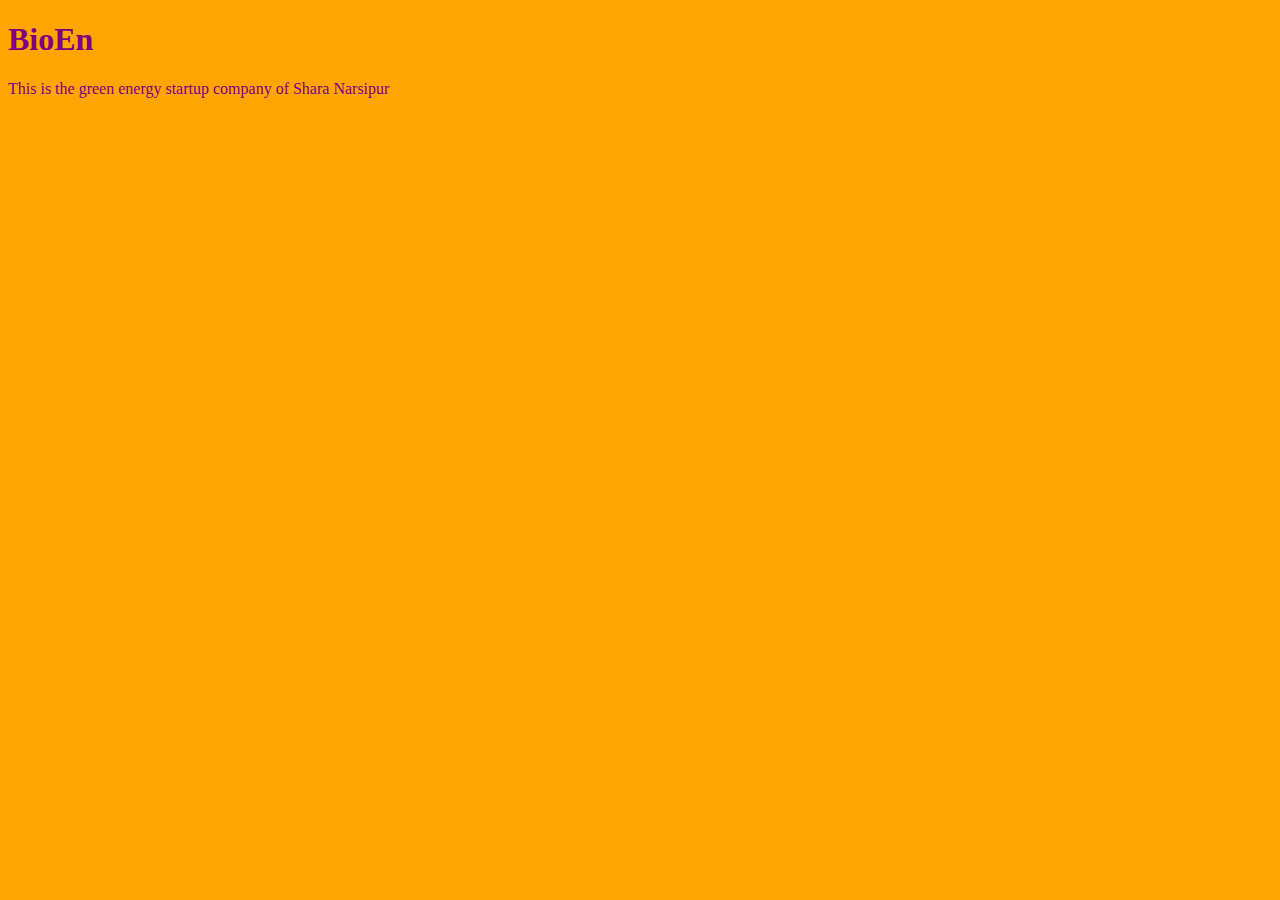
<file: unit_1/index.html>
<!DOCTYPE html>
<html>
<head>
	<title>BioEn</title>
	<link rel="stylesheet" type="text/css" href="css/style.css">
</head>
<body>
<h1>BioEn</h1>
<p>This is the green energy startup company of Shara Narsipur</p>
</body>
</html>
</file>
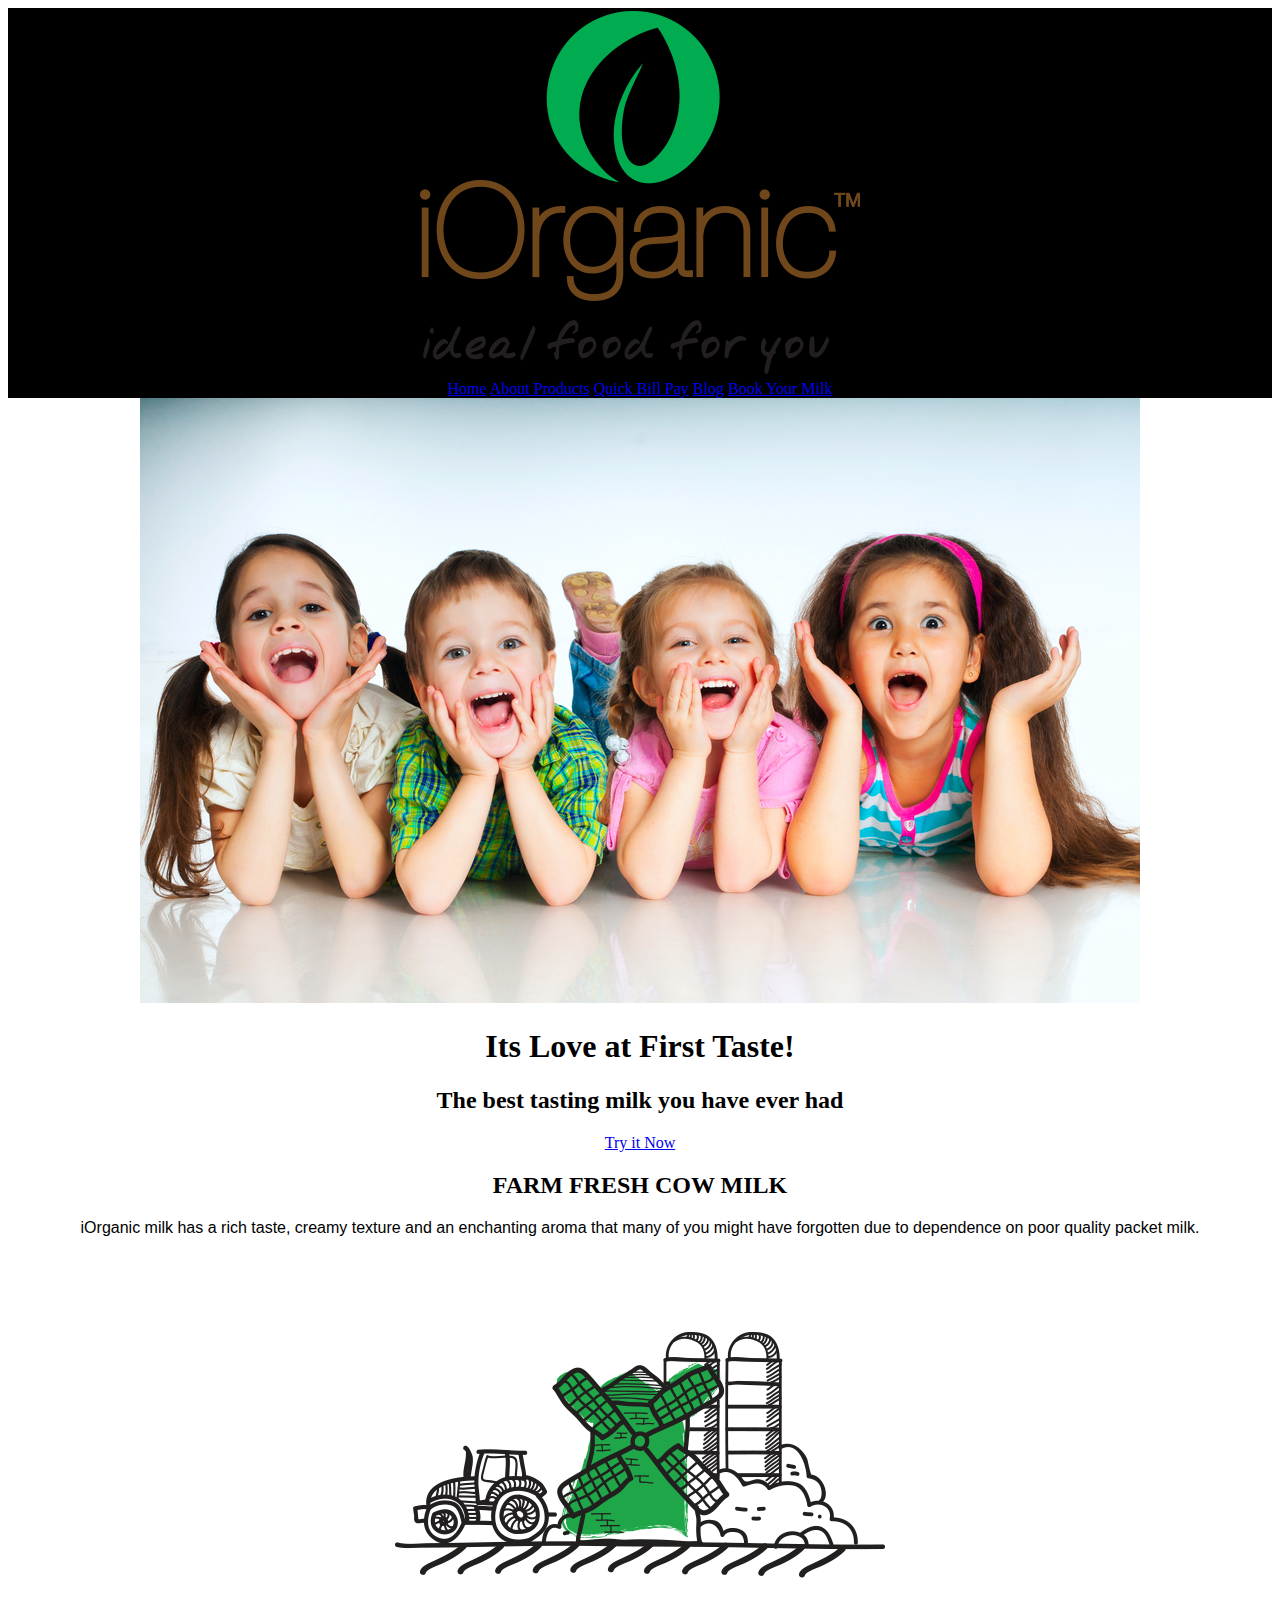
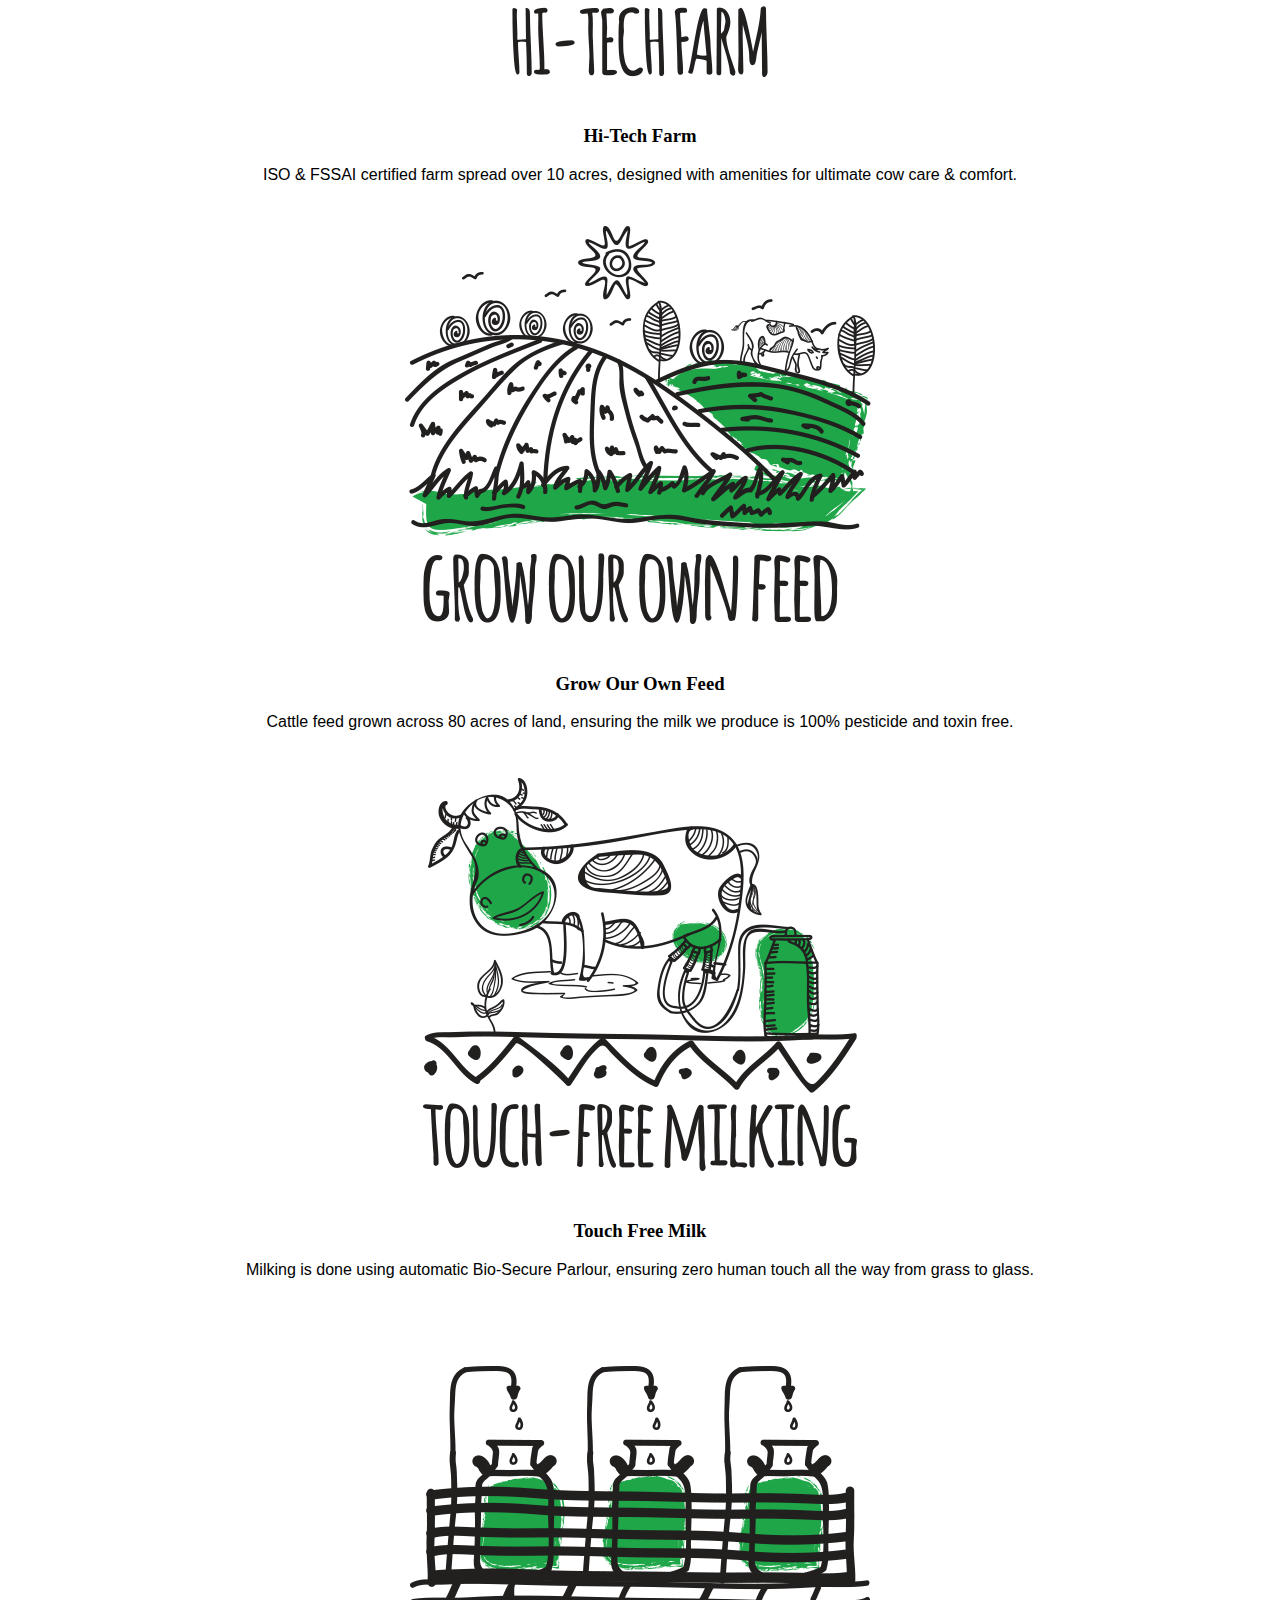
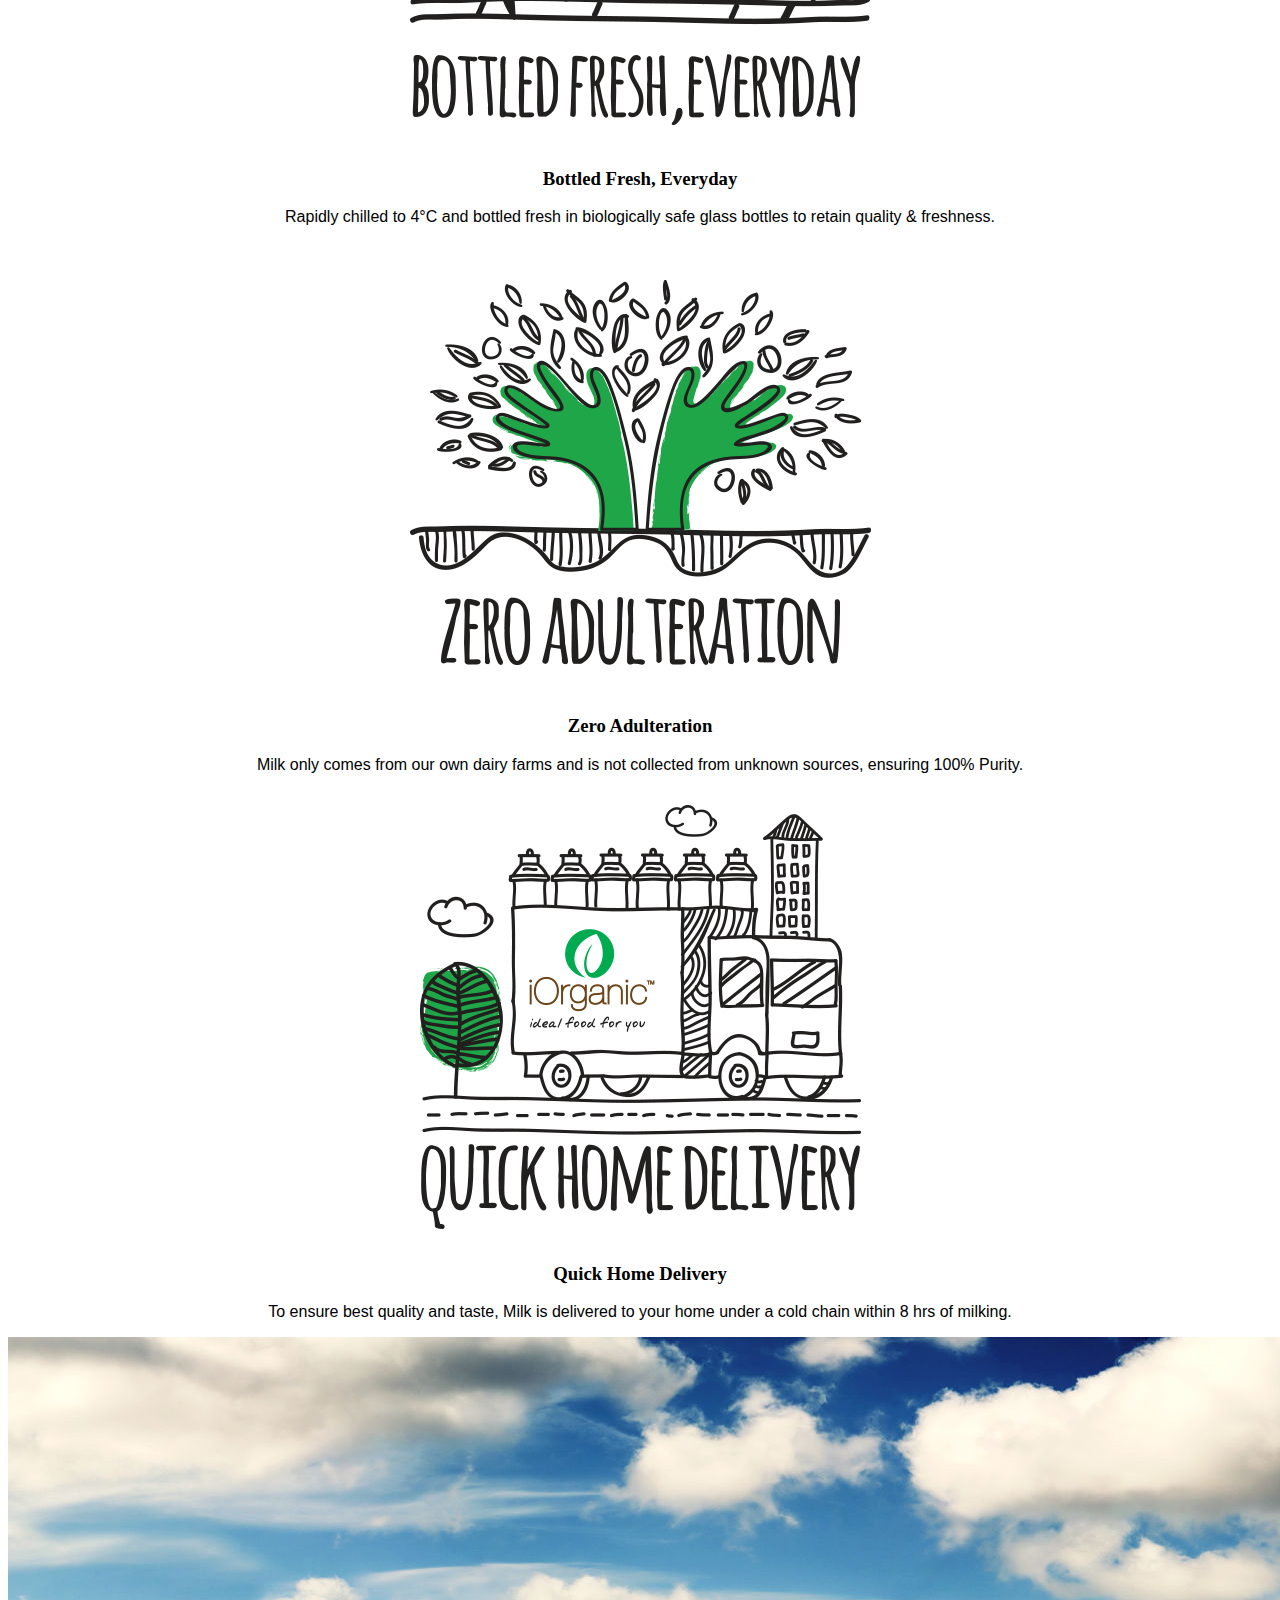
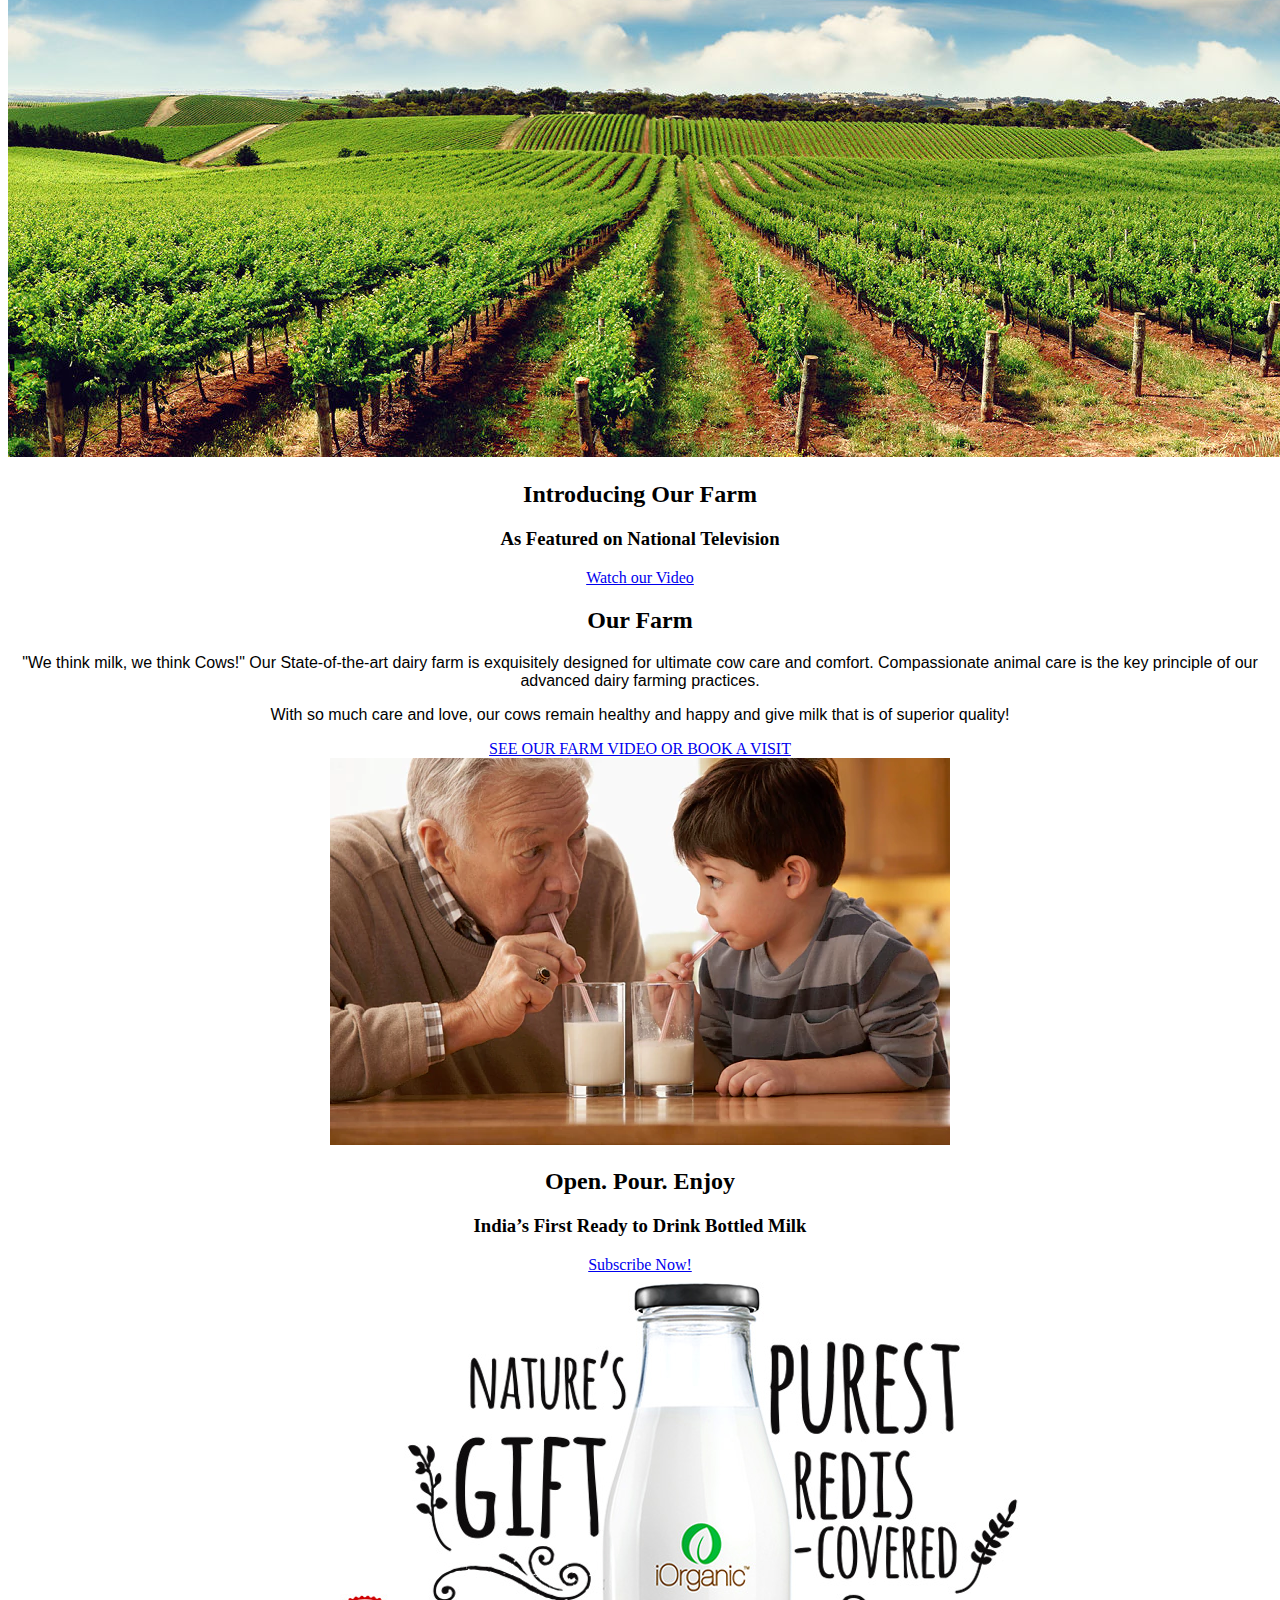
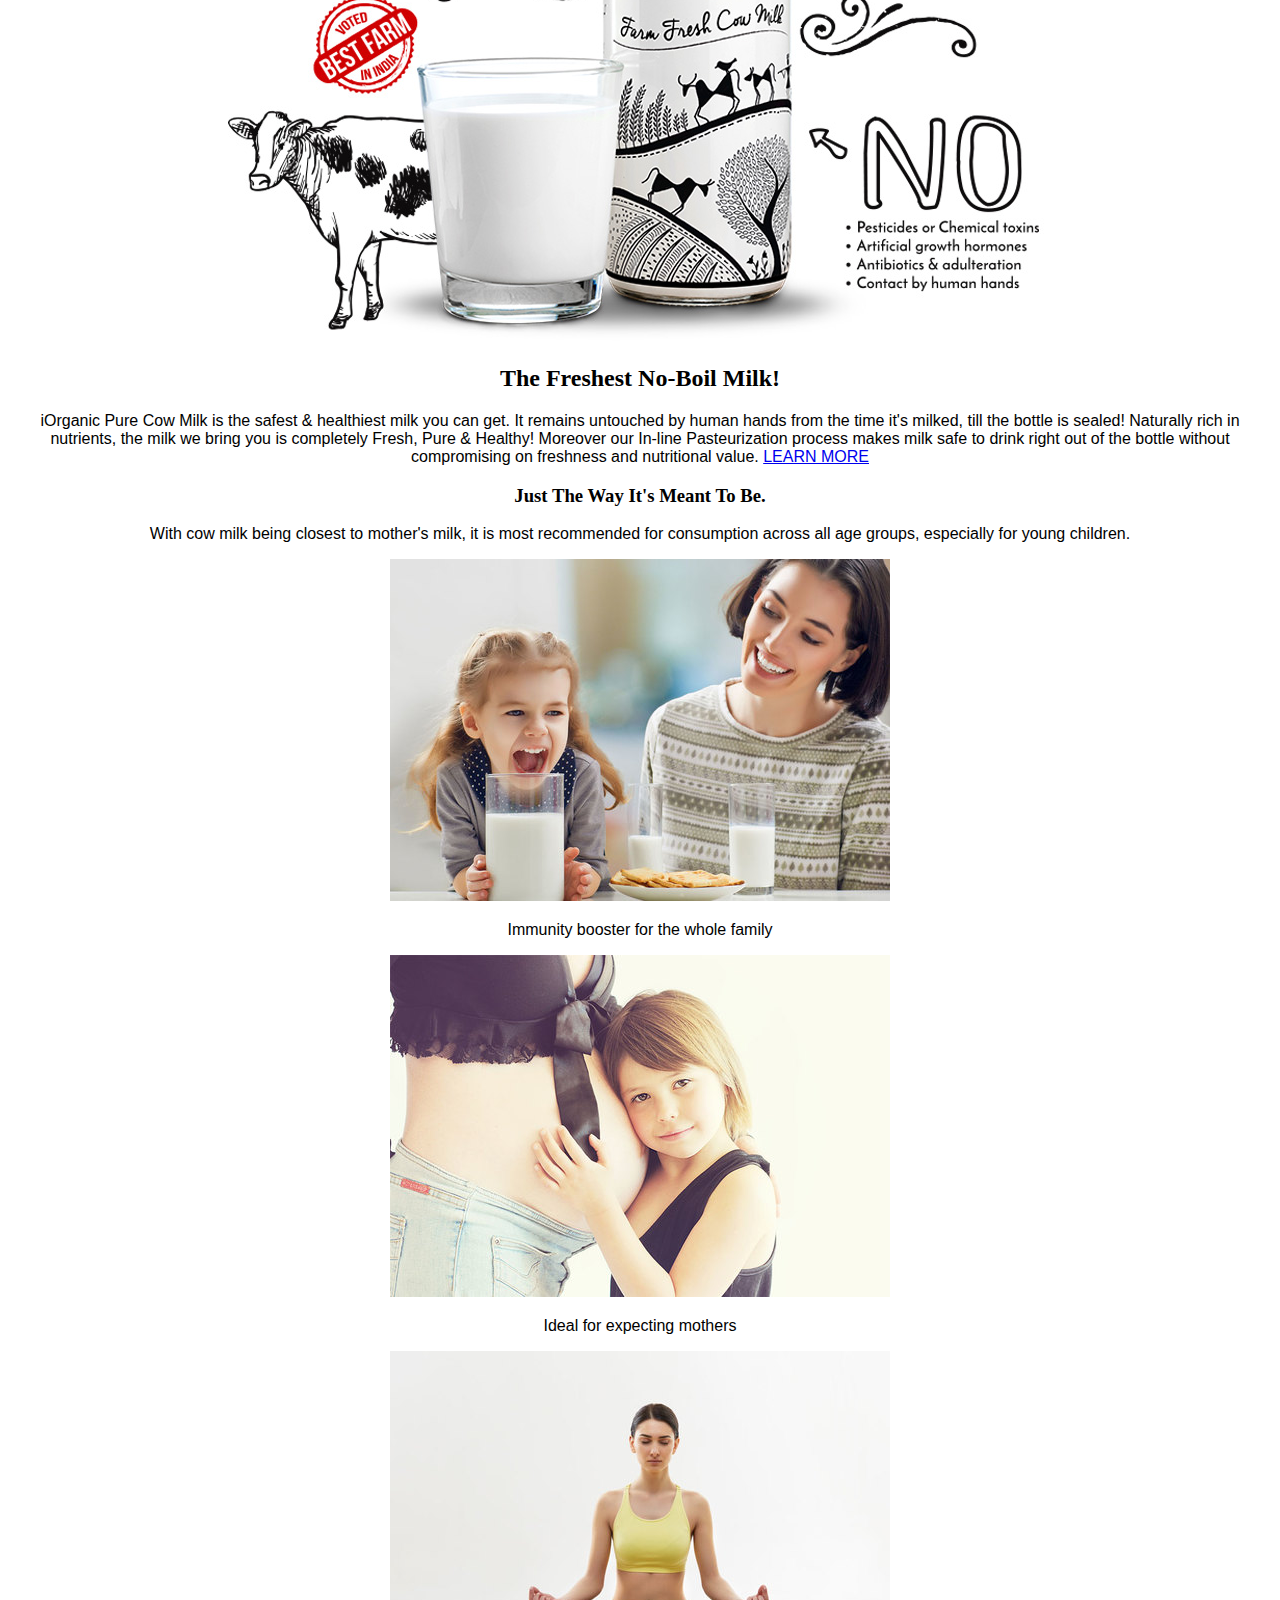
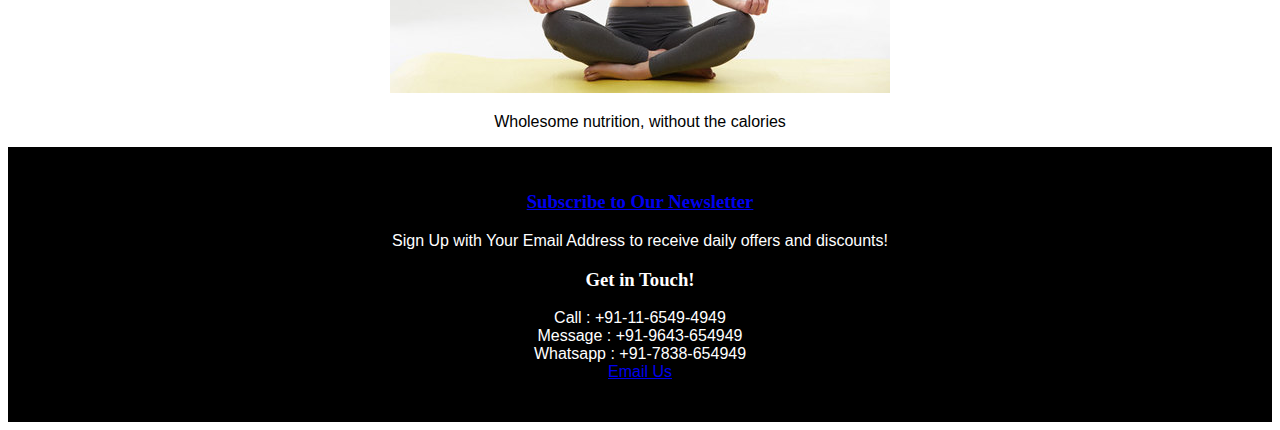
<file: unit_3/index.html>
<!DOCTYPE html>
<html>
	<head>
		<title> Farm Fresh Milk </title>

		<link rel="stylesheet" type="text/css" href="CSS/style.css">
	</head>

	<body>
		<header>
			<img src="Images/iOrganic logo.png" alt="iOrganic logo" title="iOrganic logo">

			<nav>
				<a href="#">Home</a>
				<a href="#">About </a>
				<a href="#">Products</a>
				<a href="#">Quick Bill Pay</a>
				<a href="#">Blog</a>
				<a href="#">Book Your Milk</a>
			</nav>
		</header>

		<section>
			<img src="Images/Smiling Children .jpg" alt="Smiling Children" title="We Love Milk!">

			<h1> Its Love at First Taste! </h1>
			
			<h2>The best tasting milk you have ever had </h2>	
			
			<a href="#">Try it Now</a>
		</section>
		

		<section>
			<h2>FARM FRESH COW MILK</h2>

			<p>iOrganic milk has a rich taste, creamy texture and an enchanting aroma that many of you might have forgotten due to dependence on poor quality packet milk.</p>
		</section>

		<section>
			<img src="Images/Hi-Tech-Farm.png">
			
			<h3> Hi-Tech Farm</h3>

			<p>ISO & FSSAI certified farm spread over 10 acres, designed with amenities for ultimate cow care & comfort.</p>
		</section>

		<section>
			<img src="Images/Gro-Our-Own-Feed.png">
			
			<h3>Grow Our Own Feed</h3>

			<p>Cattle feed grown across 80 acres of land, ensuring the milk we produce is 100% pesticide and toxin free.</p>
		</section>

		<section>
			<img src="Images/Touch-Free-Milking.png">

			<h3>Touch Free Milk</h3>

			<p>Milking is done using automatic Bio-Secure Parlour, ensuring zero human touch all the way from grass to glass.</p>
		</section>

		<section>
		
			<img src="Images/Bottled-Fresh-Everyday.png">

			<h3>Bottled Fresh, Everyday</h3>

			<p>Rapidly chilled to 4°C and bottled fresh in biologically safe glass bottles to retain quality & freshness.</p>
		</section>

		<section>

			<img src="Images/Zero-Adulteration.png">

			<h3>Zero Adulteration</h3>

			<p>Milk only comes from our own dairy farms and is not collected from unknown sources, ensuring 100% Purity.</p>
		</section>

		<section>
			<img src="Images/Quick-Home-Delivery.png">

			<h3>Quick Home Delivery</h3>

			<p>To ensure best quality and taste, Milk is delivered to your home under a cold chain within 8 hrs of milking.</p>
		</section>

		<section>
			<img src="Images/Farm .jpg">
			
			<h2>Introducing Our Farm</h2>

			<h3> As Featured on National Television</h3>

			<a href="#">Watch our Video</a>
		</section>

		<section>
			<h2>Our Farm</h2>

			<p> "We think milk, we think Cows!" Our State-of-the-art dairy farm is exquisitely designed for ultimate cow care and comfort. Compassionate animal care is the key principle of our advanced dairy farming practices.</p>

			<P> With so much care and love, our cows remain healthy and happy and give milk that is of superior quality! </p>

			<a href="#">SEE OUR FARM VIDEO OR BOOK A VISIT</a>
		</section>

		<section>
			<img src="Images/Open Pour Enjoy .jpg">

			<h2> Open. Pour. Enjoy</h2>

			<h3>India’s First Ready to Drink Bottled Milk</h3>

			<a href="#">Subscribe Now!</a>
		</section>
		
		<img src="Images/No Preservatives.jpeg">

		<section>
		<h2>The Freshest No-Boil Milk!</h2>

			<p>iOrganic Pure Cow Milk is the safest & healthiest milk you can get. It remains untouched by human hands from the time it's milked, till the bottle is sealed! Naturally rich in nutrients, the milk we bring you is completely Fresh, Pure & Healthy! Moreover our In-line Pasteurization process makes milk safe to drink right out of the bottle without compromising on freshness and nutritional value. <a href="#">LEARN MORE</a></p>

			<h3>Just The Way It's Meant To Be.</h3>

			<p>With cow milk being closest to mother's milk, it is most recommended for consumption across all age groups, especially for young children.</p>
		</section>

		<img src="Images/iOrganic-Omega3.jpg">

		<p>Immunity booster for the whole family</p>

		<img src="Images/High CLA.jpg">

		<p>Ideal for expecting mothers</p>

		<img src="Images/Low Fat.jpg">

		<p>Wholesome nutrition, without the calories</p>

		<footer>
			<h3><a href="#">Subscribe to Our Newsletter</a></h3>

			<p>Sign Up with Your Email Address to receive daily offers and  discounts!</p> 

			<h3>Get in Touch!</h3>

			<p>Call : +91-11-6549-4949<br>
			Message : +91-9643-654949<br>
			Whatsapp : +91-7838-654949<br>
			<a href="mailto:contact@iorganic.co.in"> Email Us</p>

		</footer>

		</body>
</html>
</file>
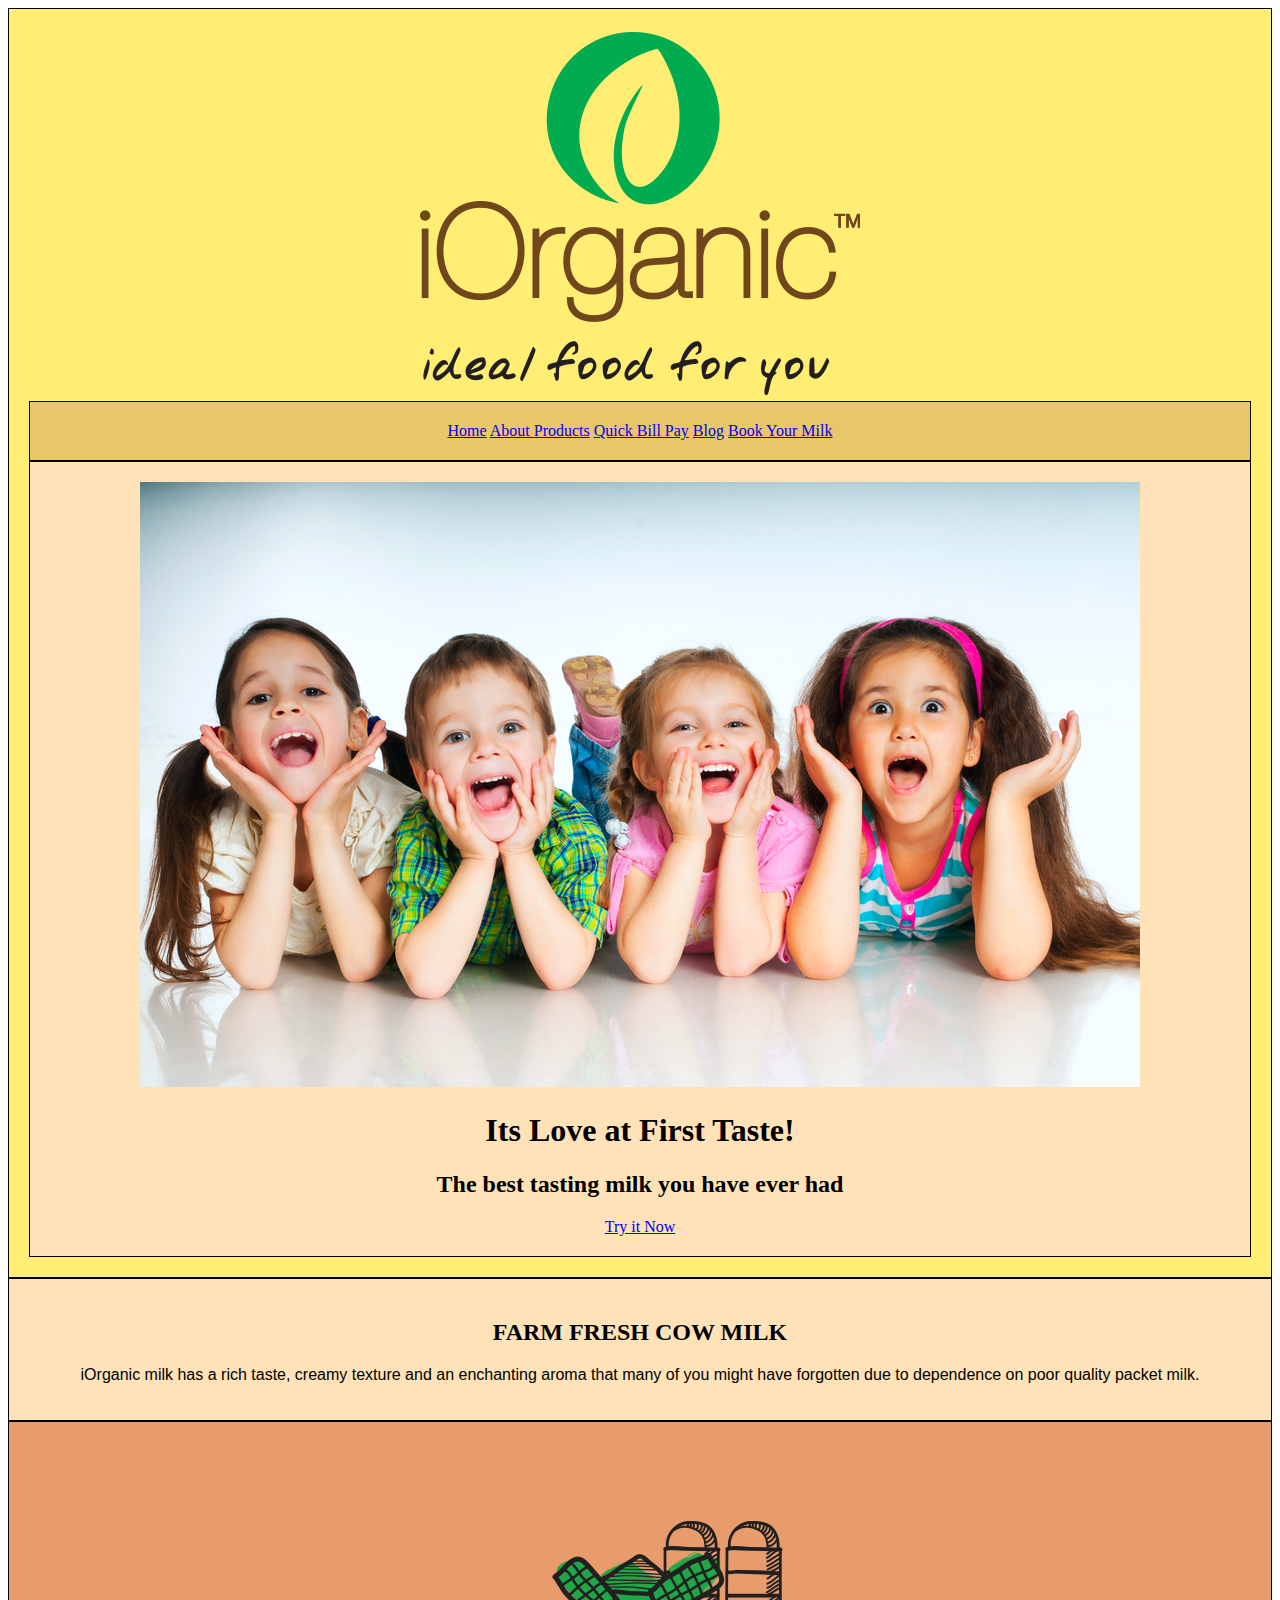
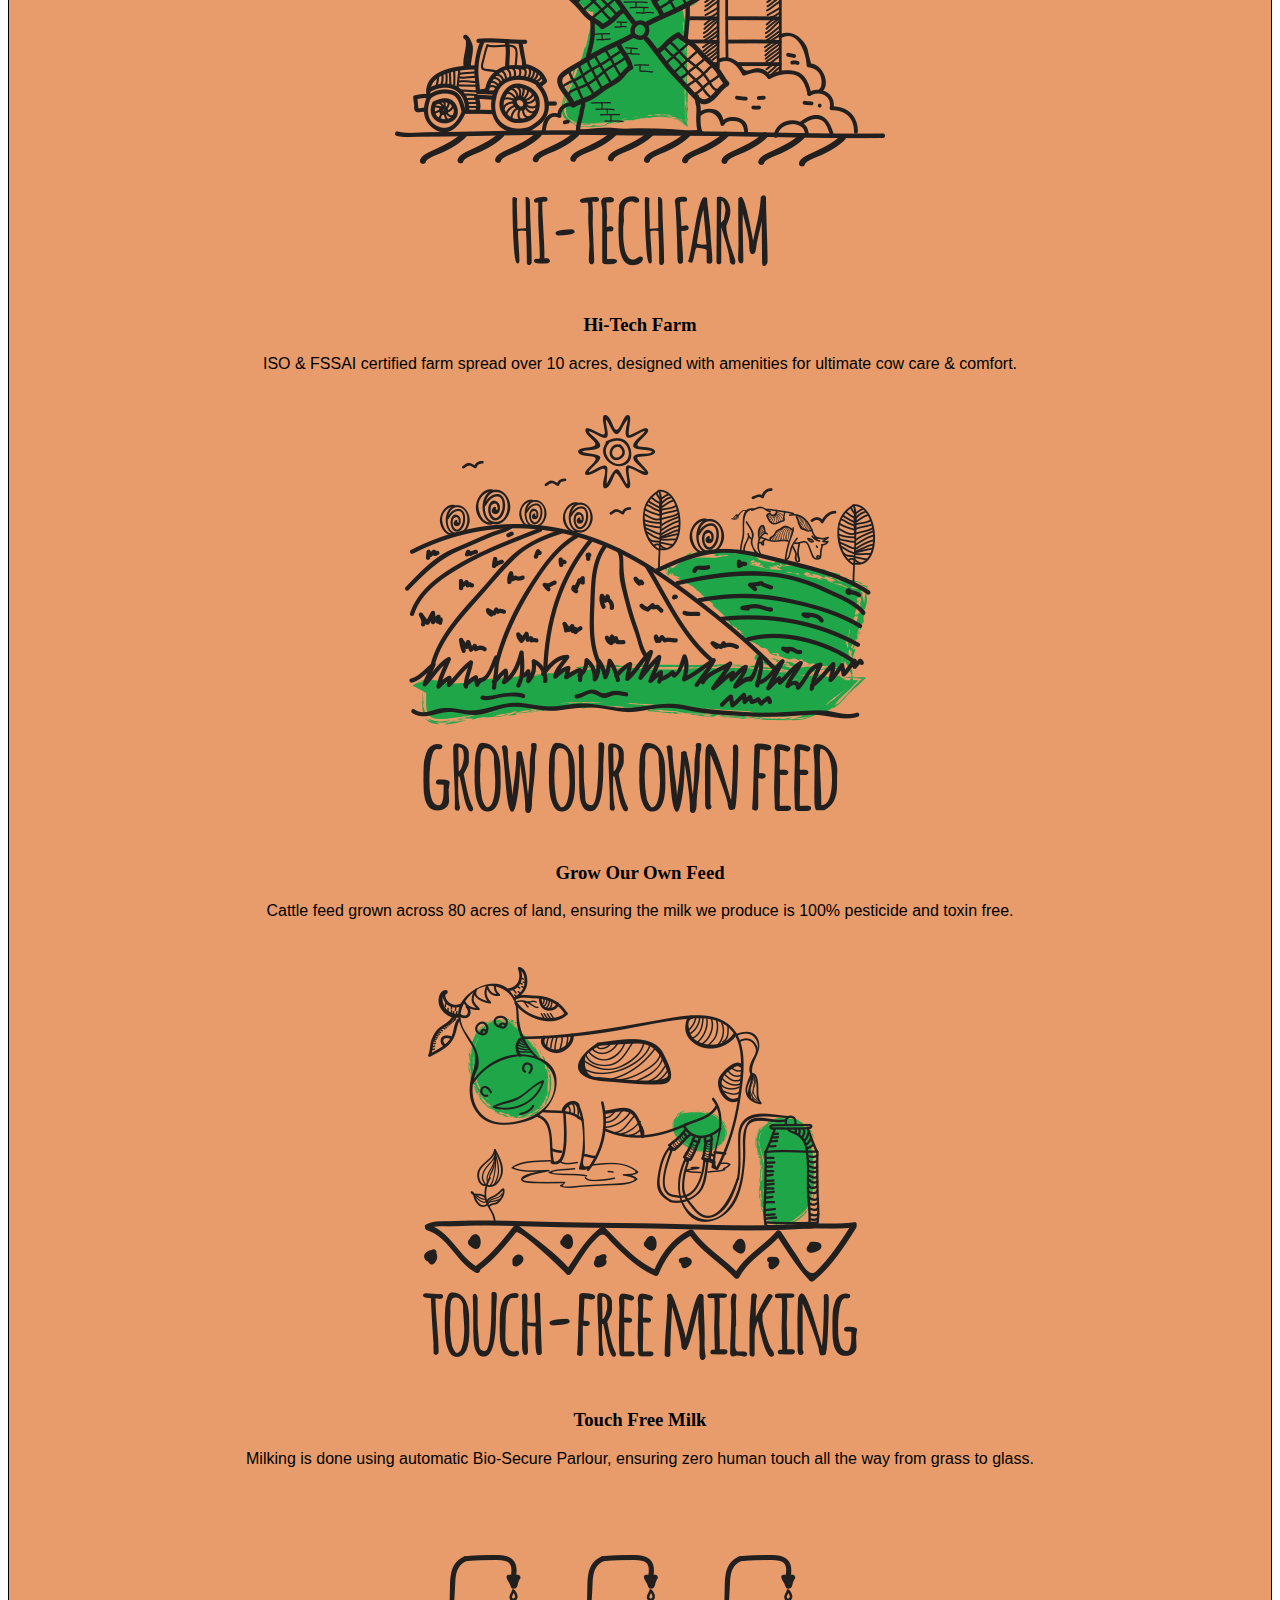
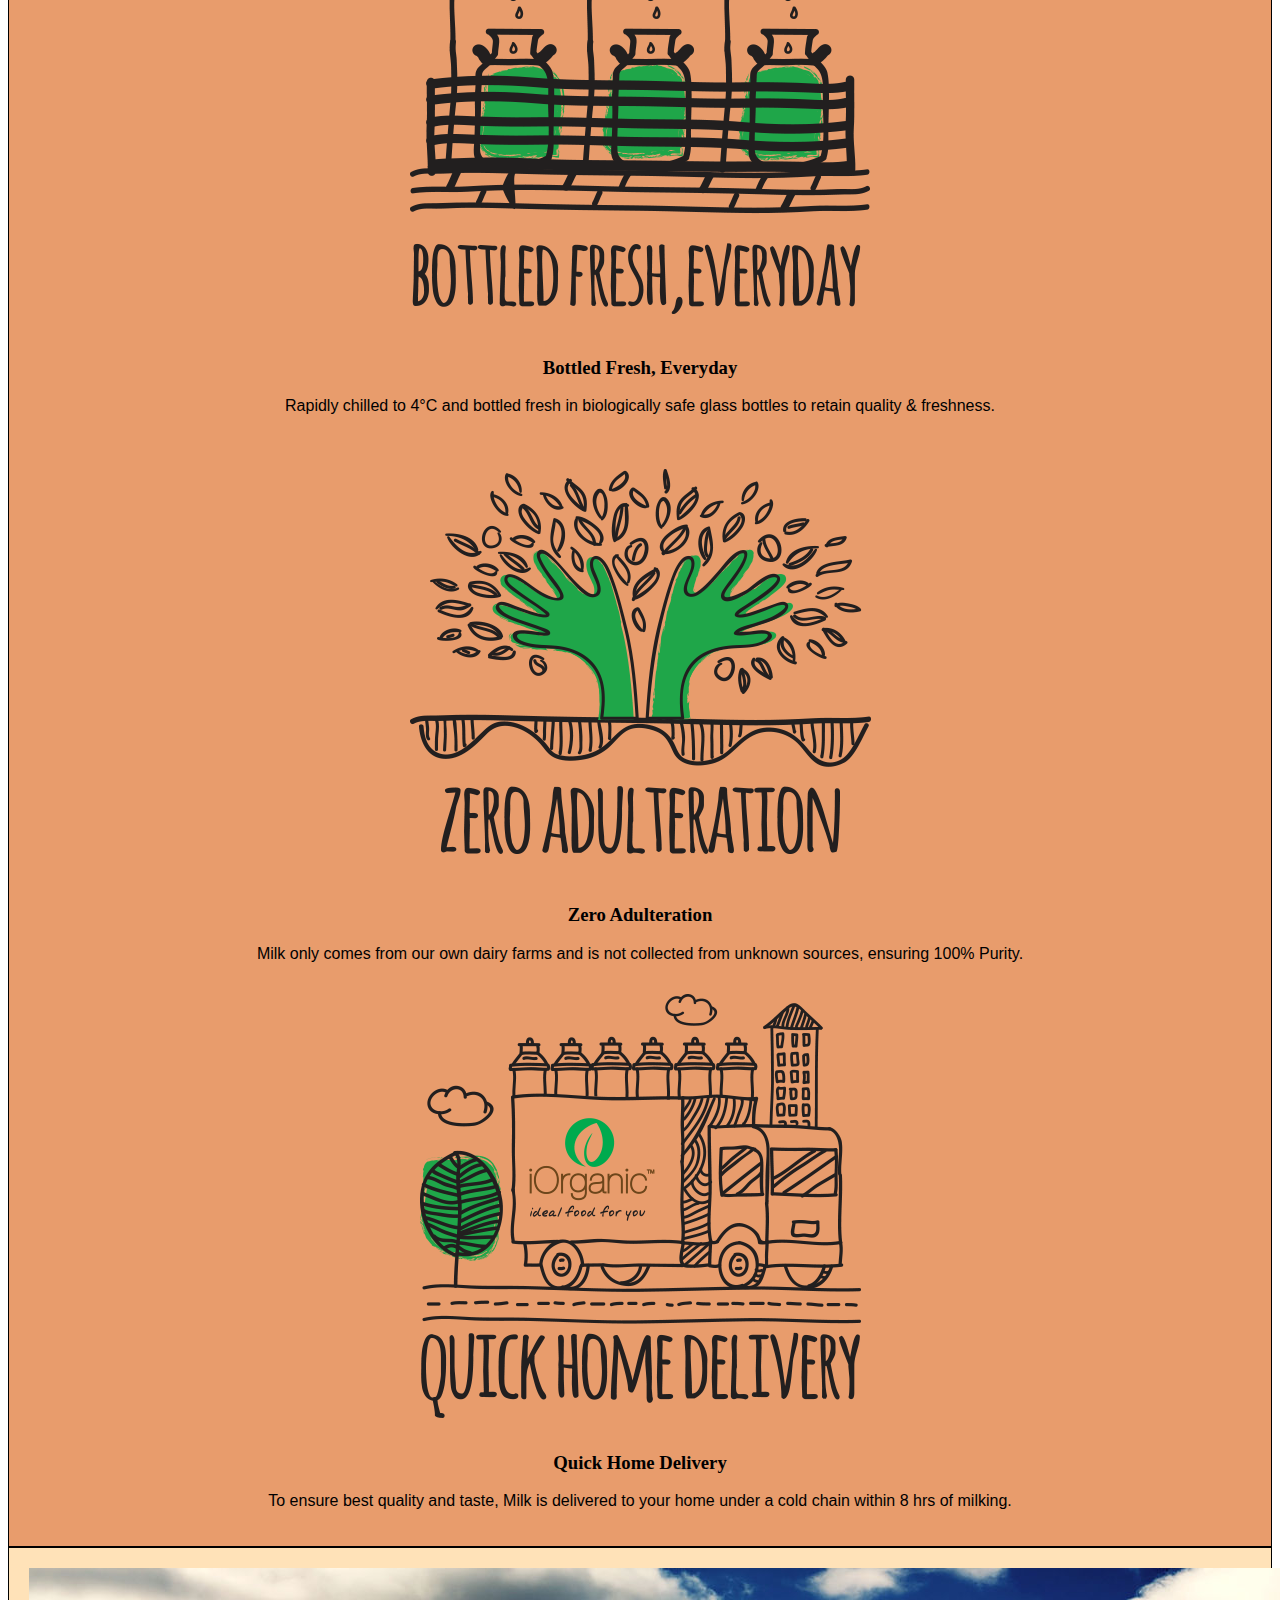
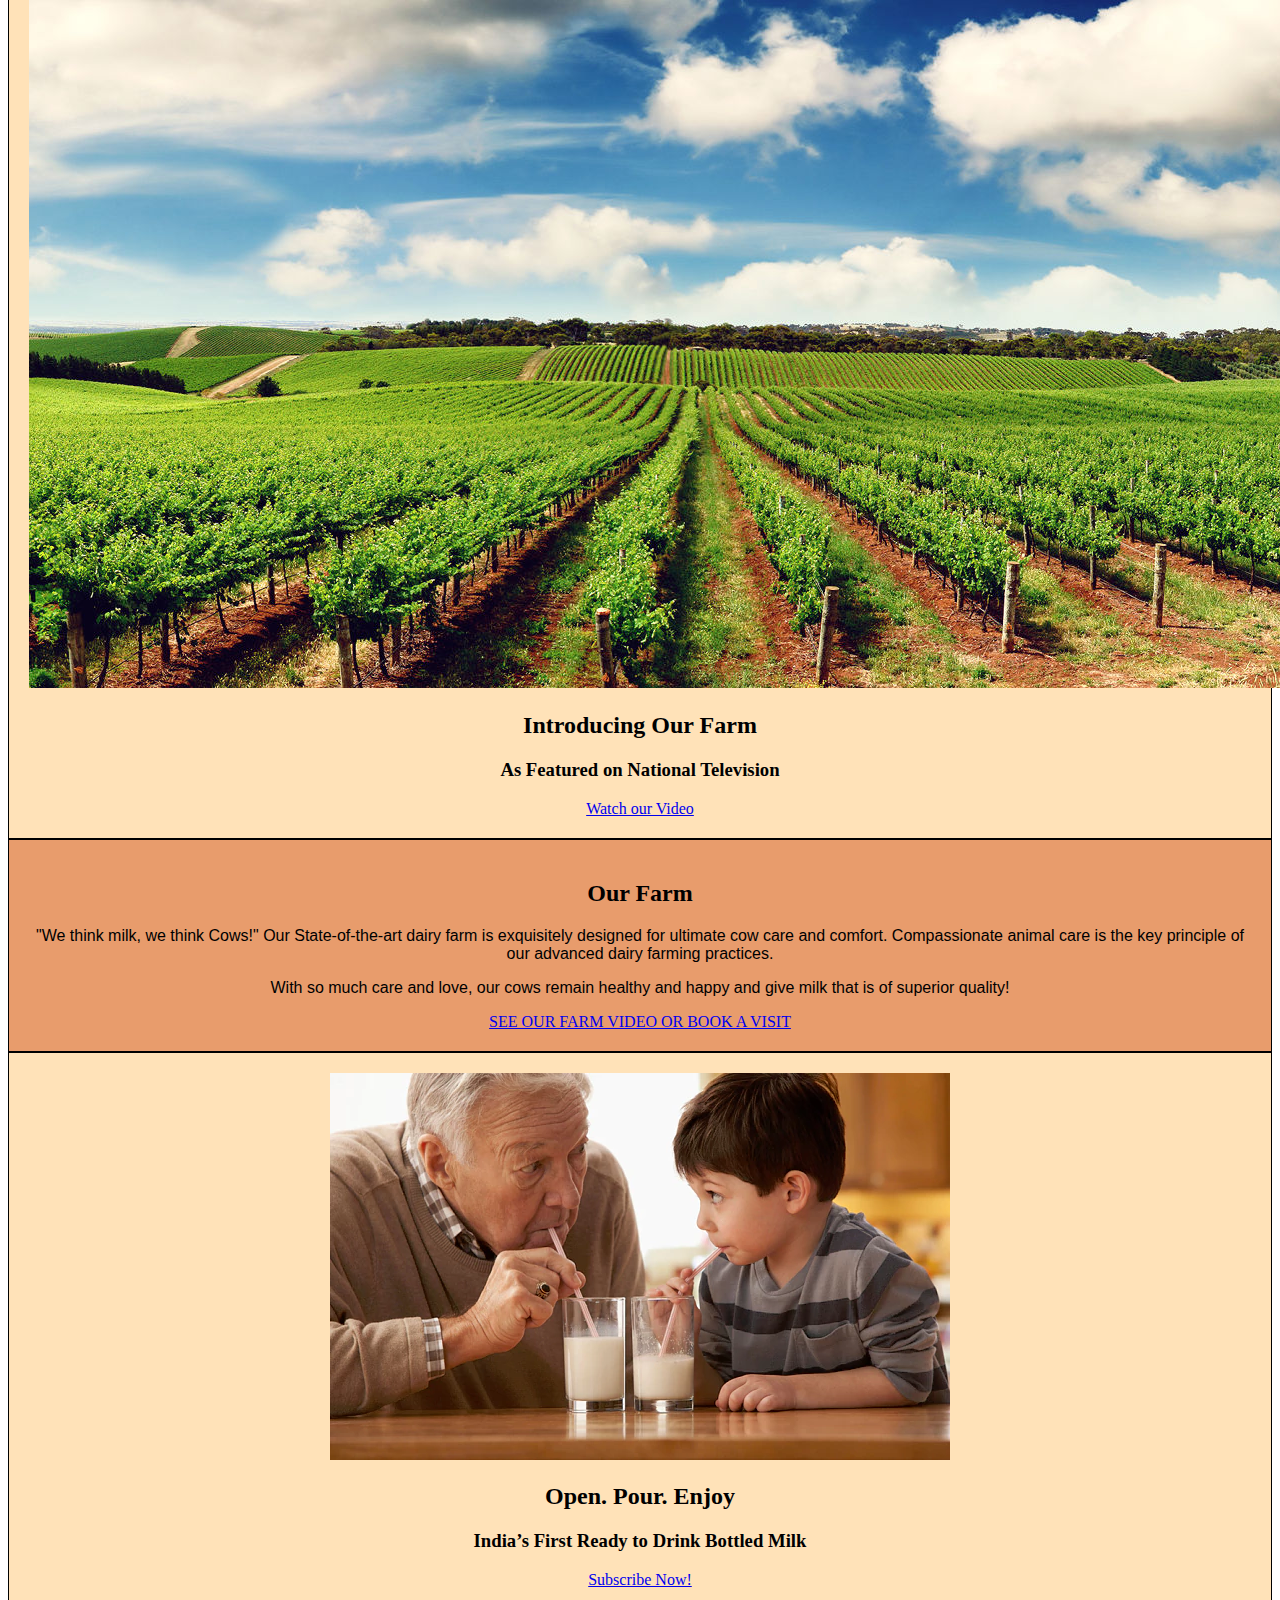
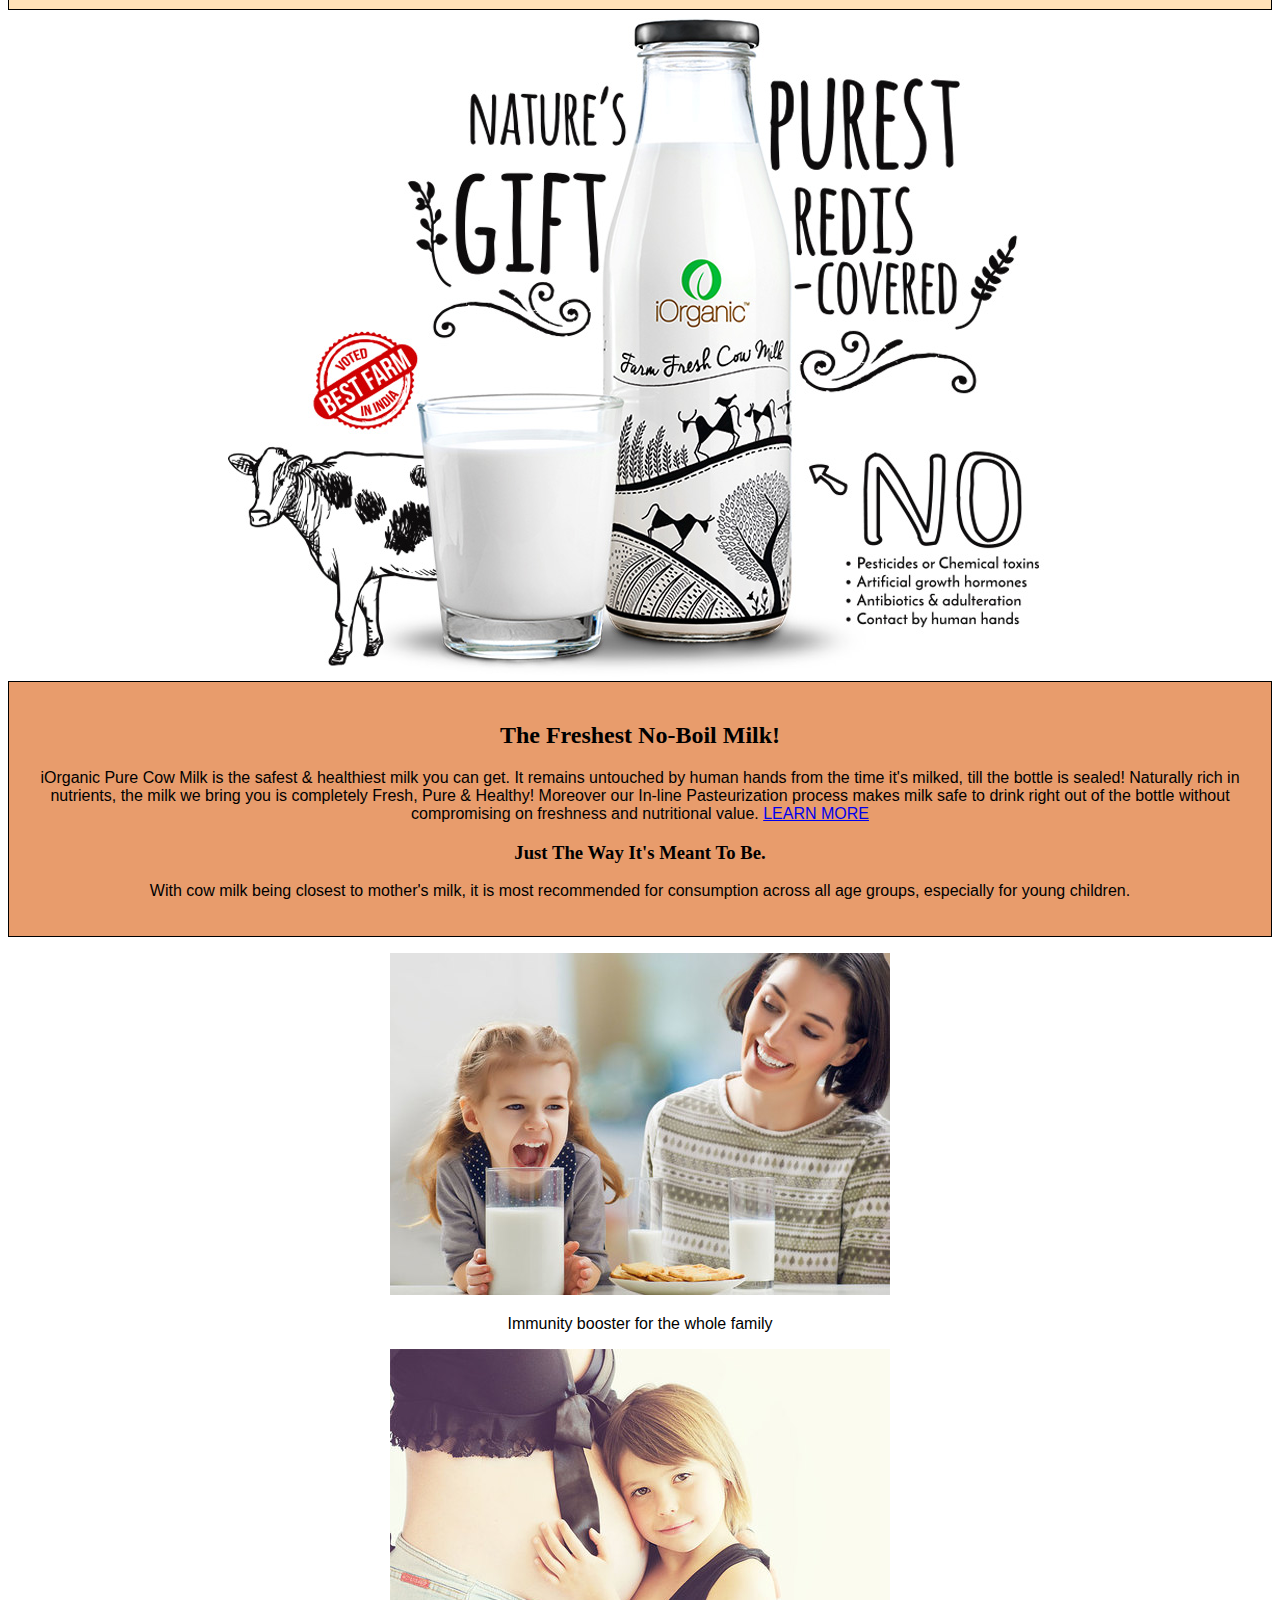
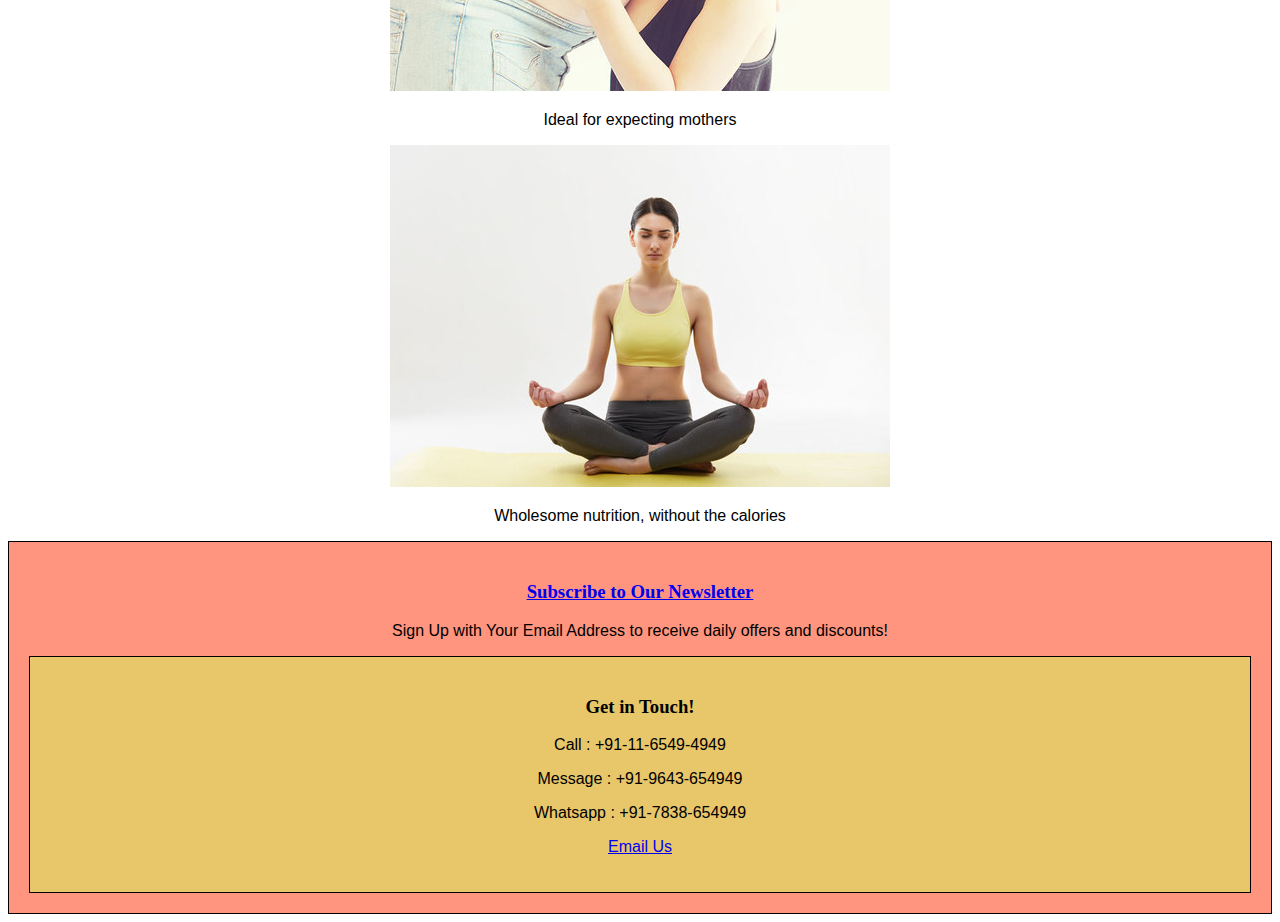
<file: unit_5/index.html>
<!DOCTYPE html>
<html>
	<head>
		<title> Farm Fresh Milk </title>

		<link rel="stylesheet" type="text/css" href="CSS/style.css">
	</head>
	<body>
		<div class"wrapper">
		<header>
			<img src="Images/iOrganic logo.png" alt="iOrganic logo" title="iOrganic logo">
			<nav>
				<a href="#">Home</a>
				<a href="#">About </a>
				<a href="#">Products</a>
				<a href="#">Quick Bill Pay</a>
				<a href="#">Blog</a>
				<a href="#">Book Your Milk</a>
			</nav>
			<section id="introduction">
				<img src="Images/Smiling Children .jpg" alt="Smiling Children" title="We Love Milk!">
				<h1> Its Love at First Taste! </h1>
				<h2>The best tasting milk you have ever had </h2>	
				<a href="#">Try it Now</a>
			</section>
		</header>
		<main>
			<section id="description one">
				<h2>FARM FRESH COW MILK</h2>
				<p>iOrganic milk has a rich taste, creamy texture and an enchanting aroma that many of you might have forgotten due to dependence on poor quality packet milk.</p>
			</section>
			<article id="description two">
				<div class="description two block">
					<img src="Images/Hi-Tech-Farm.png">
					<h3> Hi-Tech Farm</h3>
					<p>ISO & FSSAI certified farm spread over 10 acres, designed with amenities for ultimate cow care & comfort.</p>
				</div>
				<div class="description two block">
					<img src="Images/Gro-Our-Own-Feed.png">
					<h3>Grow Our Own Feed</h3>
					<p>Cattle feed grown across 80 acres of land, ensuring the milk we produce is 100% pesticide and toxin free.</p>
				</div>
				<div class="description two block">
					<img src="Images/Touch-Free-Milking.png">
					<h3>Touch Free Milk</h3>
					<p>Milking is done using automatic Bio-Secure Parlour, ensuring zero human touch all the way from grass to glass.</p>
				</div>
				<div class="description two block">
					<img src="Images/Bottled-Fresh-Everyday.png">
					<h3>Bottled Fresh, Everyday</h3>
					<p>Rapidly chilled to 4°C and bottled fresh in biologically safe glass bottles to retain quality & freshness.</p>
				</div>
				<div class="description two block">
					<img src="Images/Zero-Adulteration.png">
					<h3>Zero Adulteration</h3>
					<p>Milk only comes from our own dairy farms and is not collected from unknown sources, ensuring 100% Purity.</p>
				</div>
				<div class="description two block">
					<img src="Images/Quick-Home-Delivery.png">
					<h3>Quick Home Delivery</h3>
					<p>To ensure best quality and taste, Milk is delivered to your home under a cold chain within 8 hrs of milking.</p>
				</div>
			</article>
			<section id="intro to farm">
				<img src="Images/Farm .jpg">		
				<h2>Introducing Our Farm</h2>
				<h3> As Featured on National Television</h3>
				<a href="#">Watch our Video</a>
			</section>
			<article id="farm">
				<h2>Our Farm</h2>
				<p> "We think milk, we think Cows!" Our State-of-the-art dairy farm is exquisitely designed for ultimate cow care and comfort. Compassionate animal care is the key principle of our advanced dairy farming practices.</p>
				<p> With so much care and love, our cows remain healthy and happy and give milk that is of superior quality! </p>
				<a href="#">SEE OUR FARM VIDEO OR BOOK A VISIT</a>
			</article>
			<section id="bottled milk and image">
				<img src="Images/Open Pour Enjoy .jpg">
				<h2> Open. Pour. Enjoy</h2>
				<h3>India’s First Ready to Drink Bottled Milk</h3>
				<a href="#">Subscribe Now!</a>
			</section>
			<img src="Images/No Preservatives.jpeg">
			<article id="description 3">
				<h2>The Freshest No-Boil Milk!</h2>
				<p>iOrganic Pure Cow Milk is the safest & healthiest milk you can get. It remains untouched by human hands from the time it's milked, till the bottle is sealed! Naturally rich in nutrients, the milk we bring you is completely Fresh, Pure & Healthy! Moreover our In-line Pasteurization process makes milk safe to drink right out of the bottle without compromising on freshness and nutritional value. <a href="#">LEARN MORE</a></p>
				<h3>Just The Way It's Meant To Be.</h3>
				<p>With cow milk being closest to mother's milk, it is most recommended for consumption across all age groups, especially for young children.</p>
			</article>
			<figure id="benefits">
				<div class="benefits">
					<img src="Images/iOrganic-Omega3.jpg">
					<p>Immunity booster for the whole family</p>
				</div>
				<div class="benefits">
					<img src="Images/High CLA.jpg">
				<p>Ideal for expecting mothers</p>
				</div>
				<div class="benefits">
					<img src="Images/Low Fat.jpg">
					<p>Wholesome nutrition, without the calories</p>
				</div>
			</figure>
		</main>
		<footer>
			<h3><a href="#">Subscribe to Our Newsletter</a></h3>
			<p>Sign Up with Your Email Address to receive daily offers and  discounts!</p> 
			<nav>
			<h3>Get in Touch!</h3>
			<p>Call : +91-11-6549-4949</p>
			<p>Message : +91-9643-654949</p>
			<p>Whatsapp : +91-7838-654949</p>
			<p><a href="mailto:contact@iorganic.co.in"> Email Us</p>
			</nav>
		</footer>
		</div>
		</body>
</html>
</file>
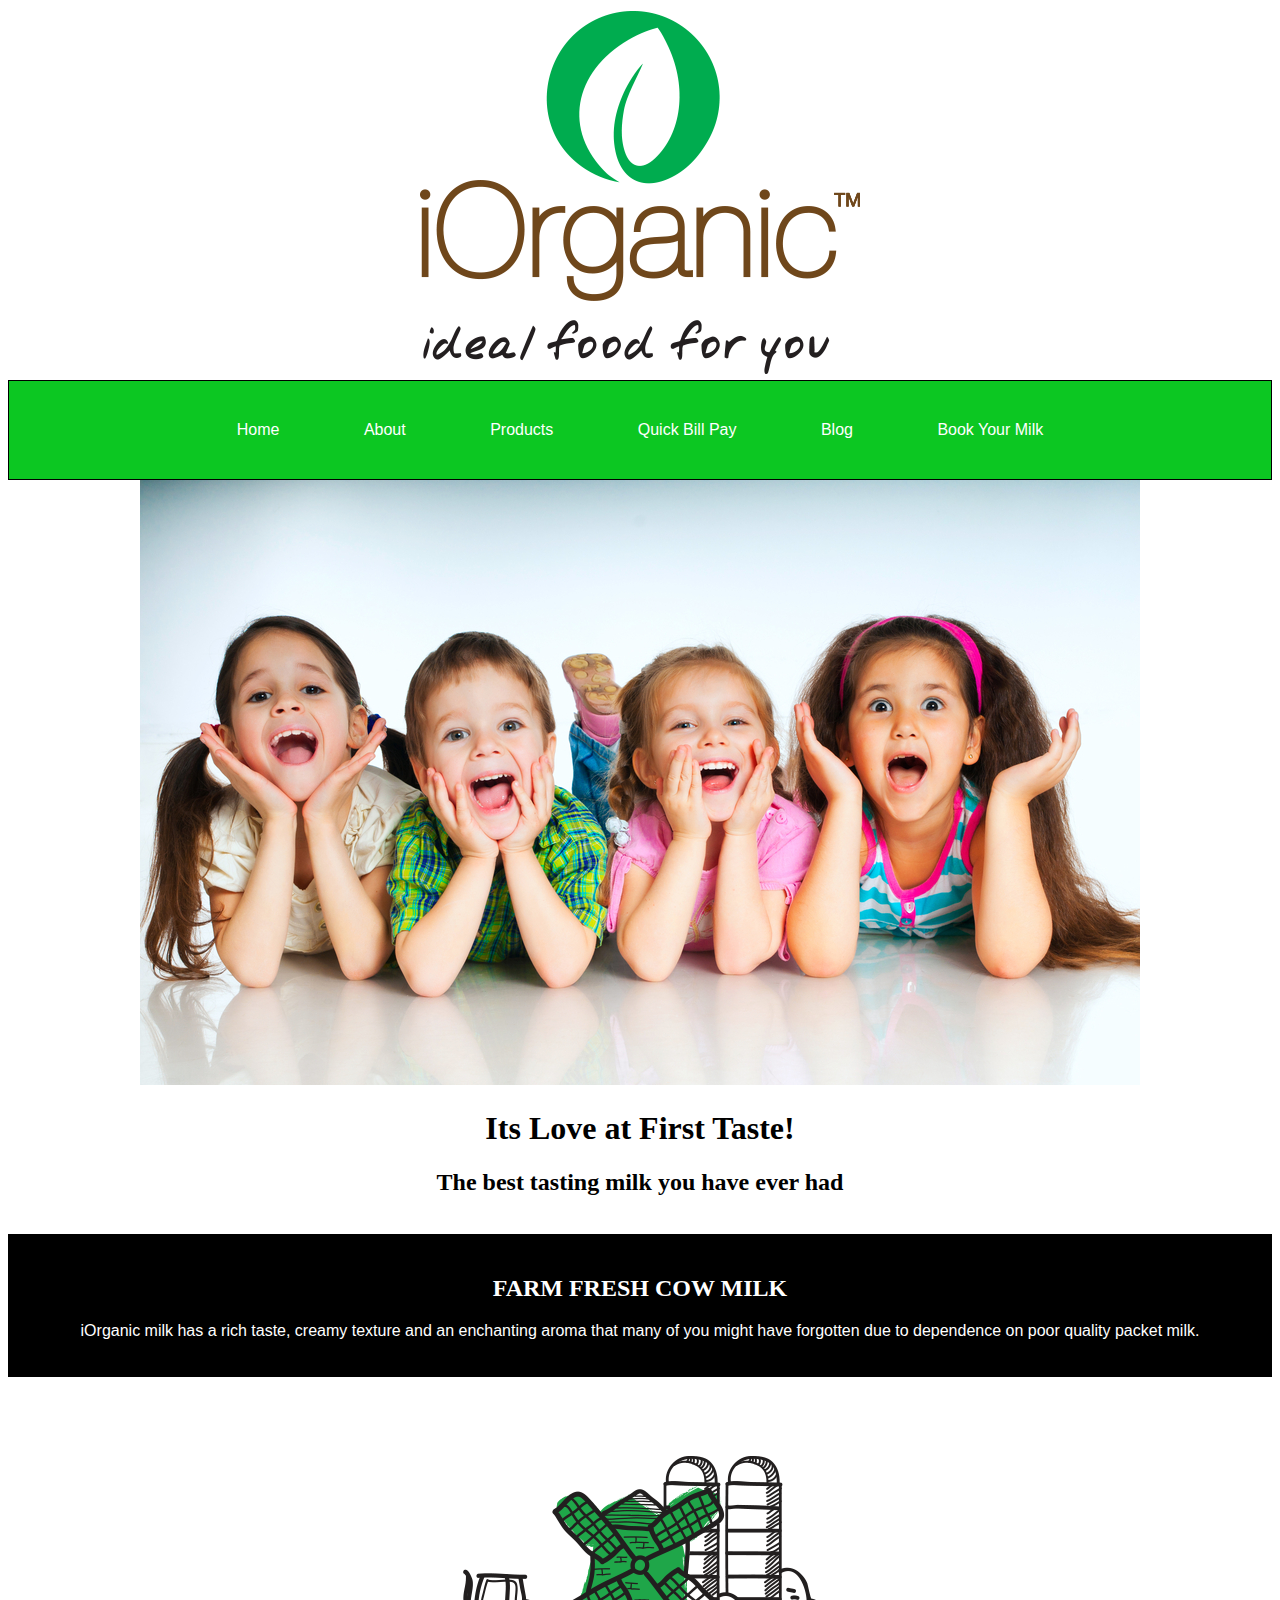
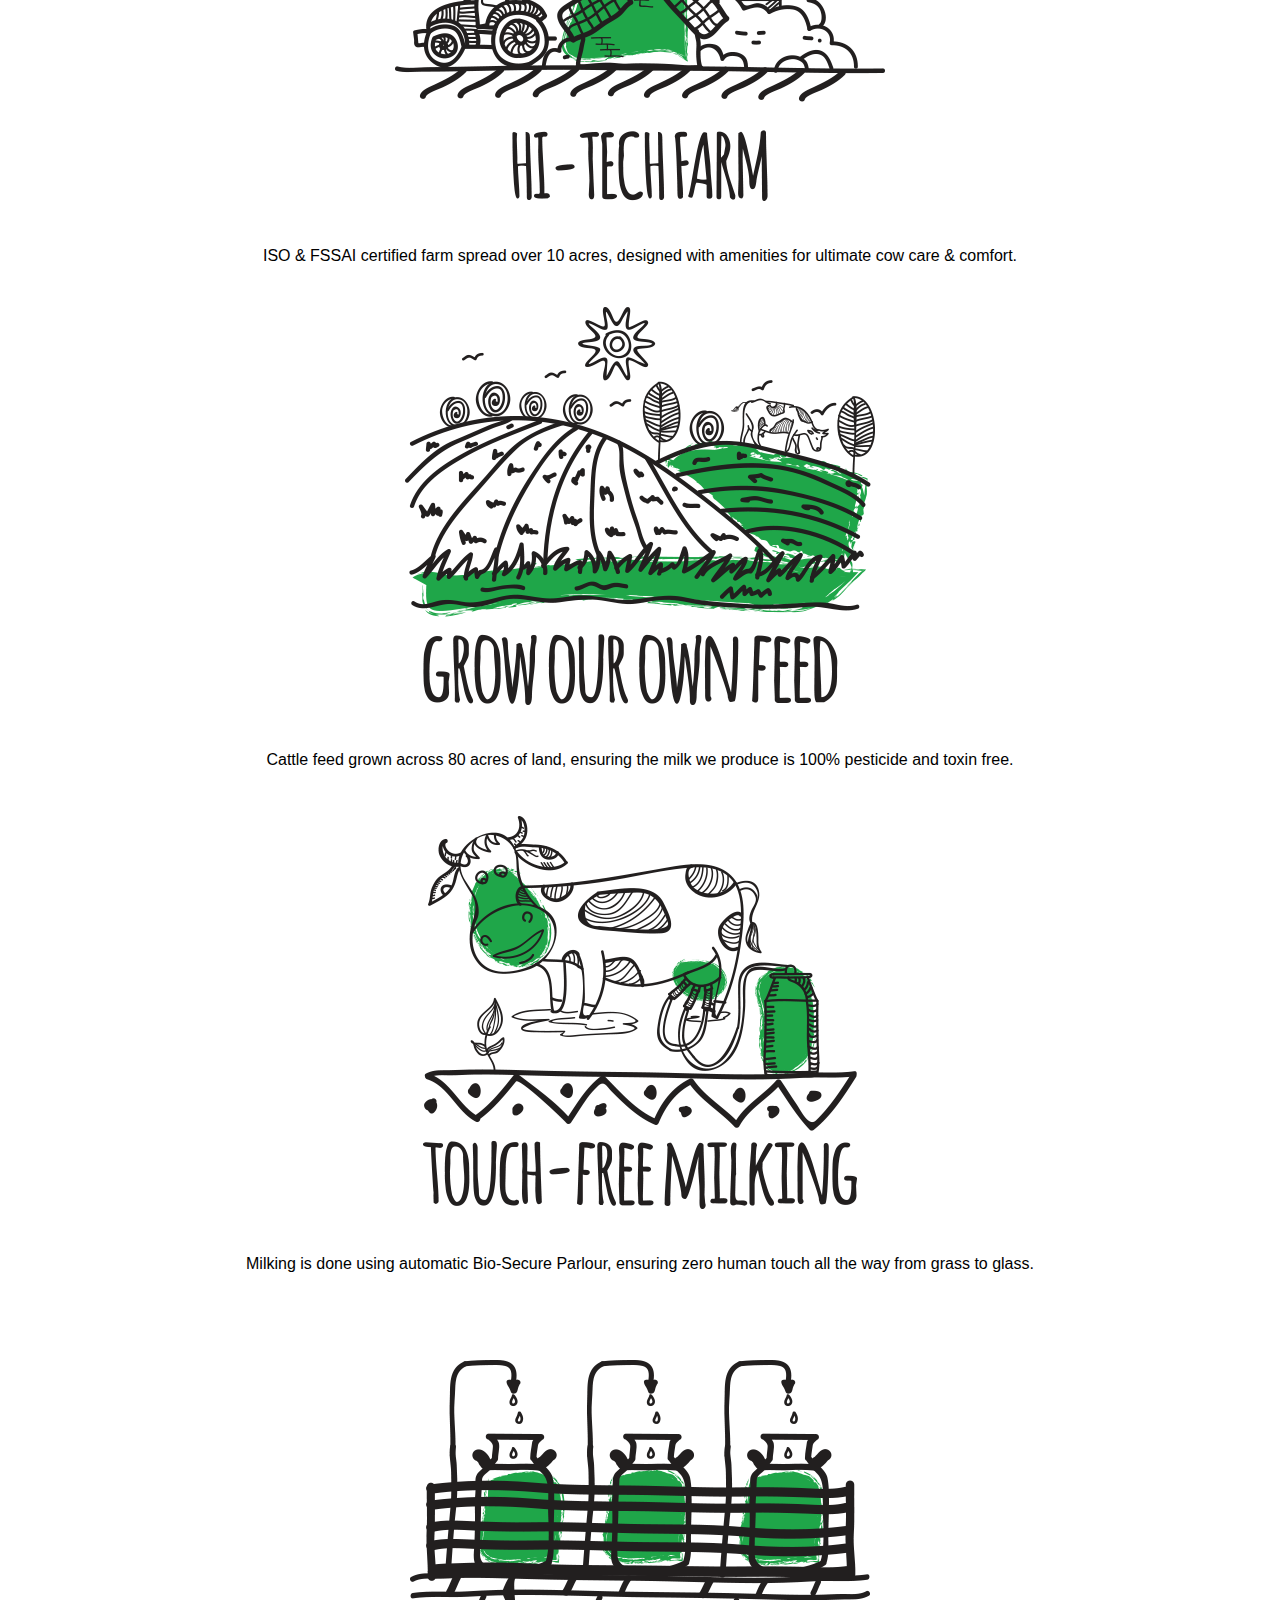
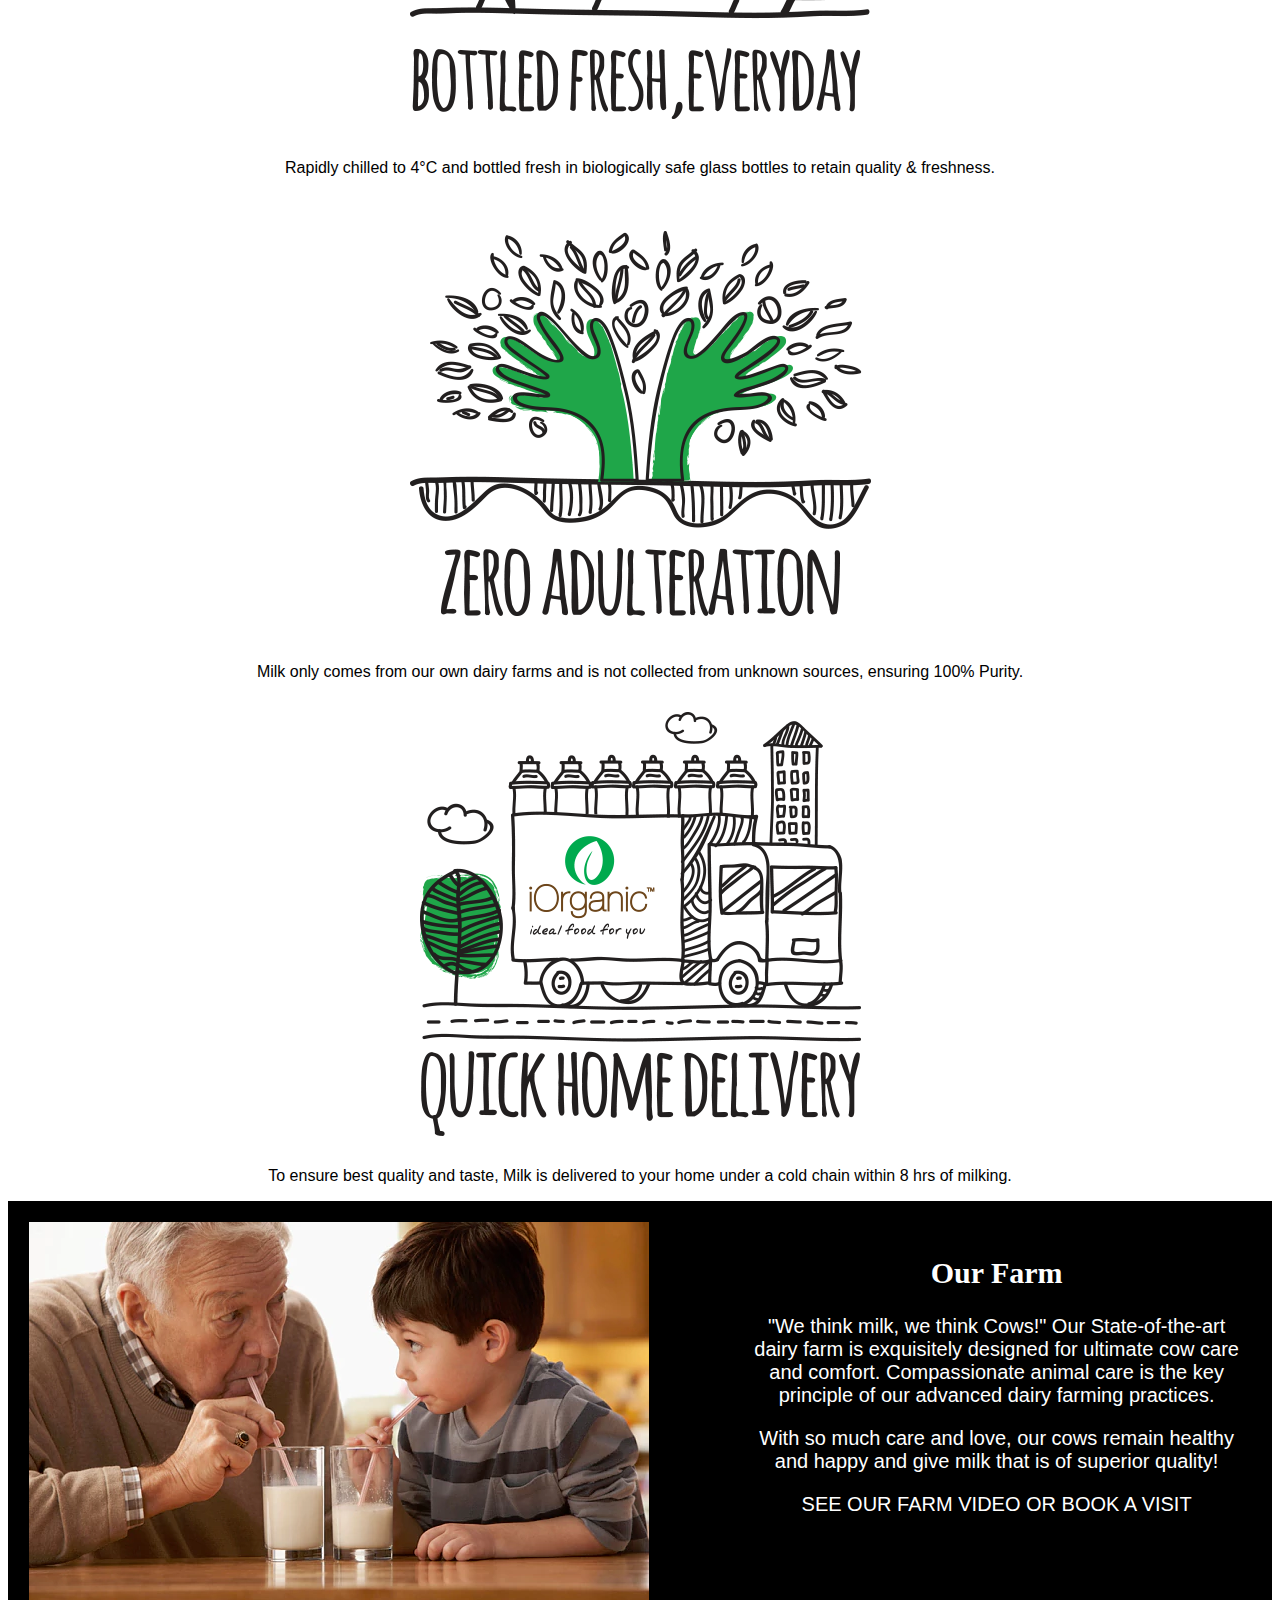
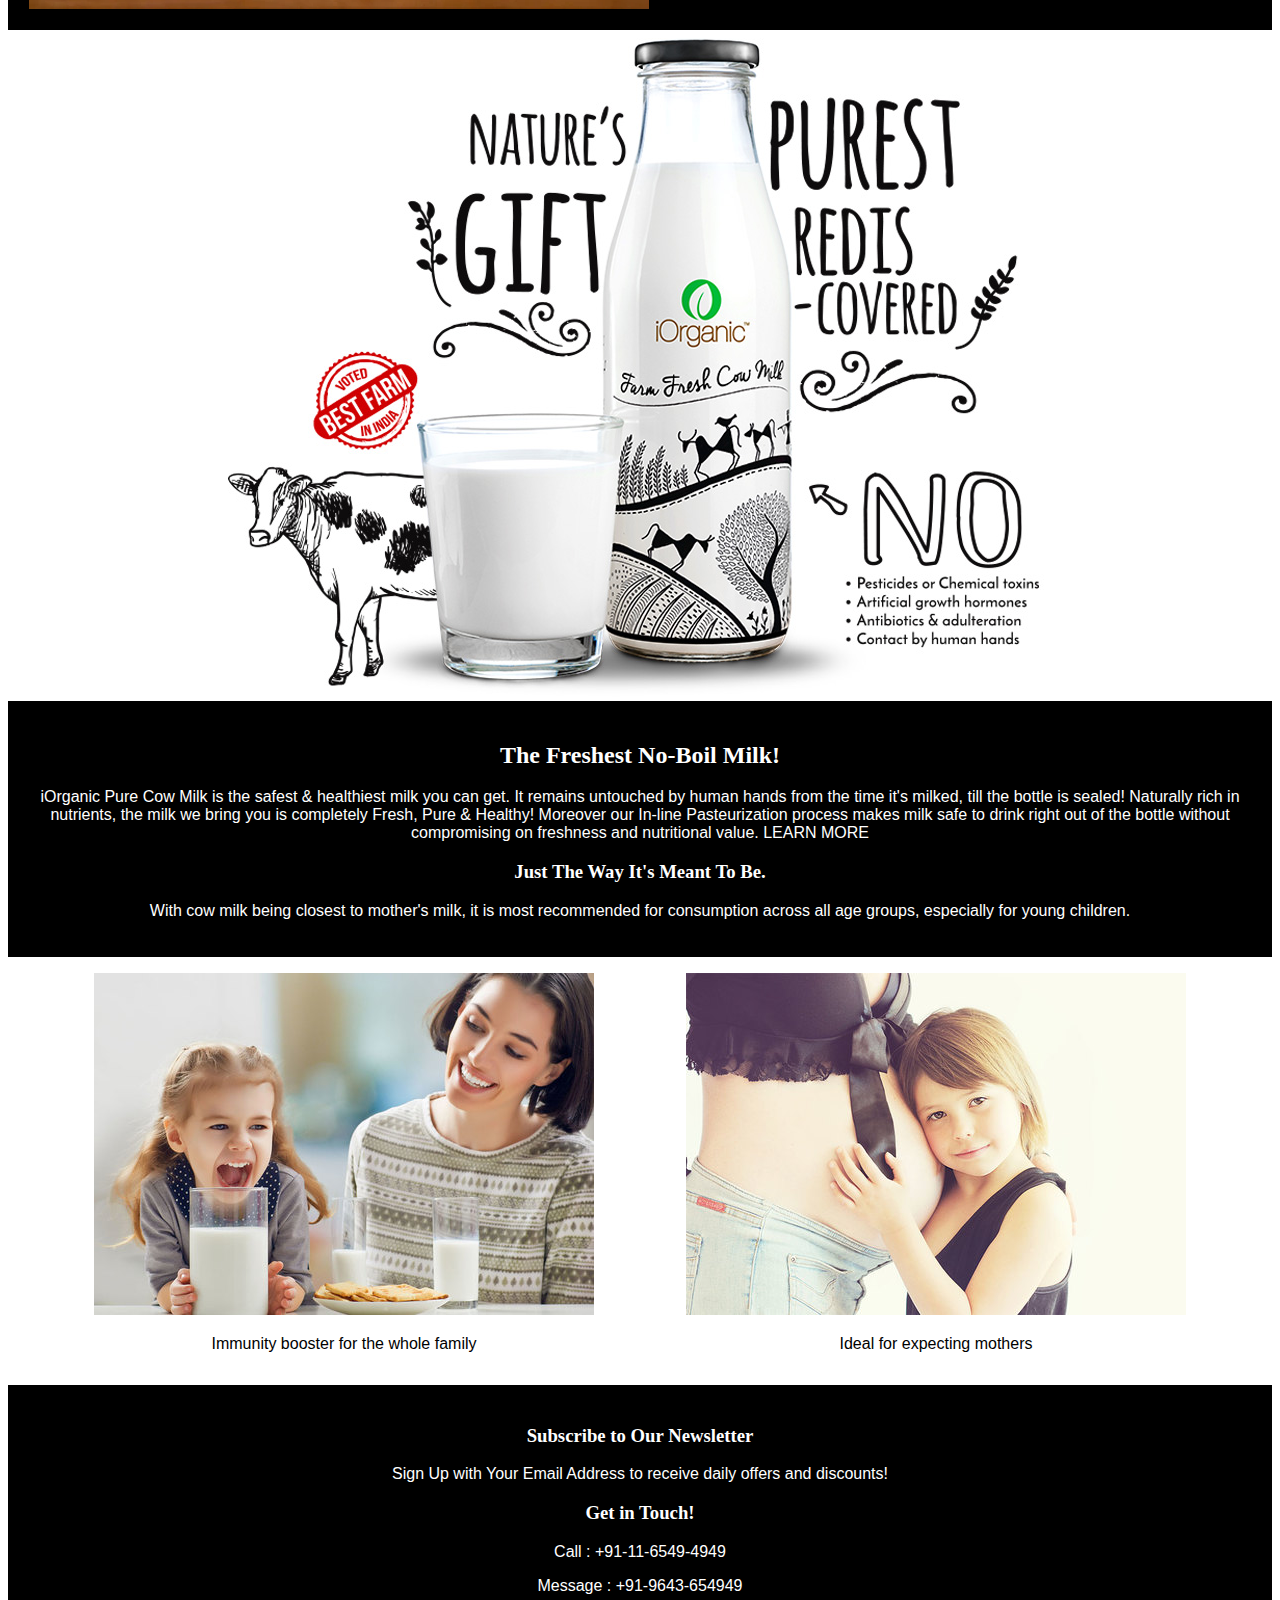
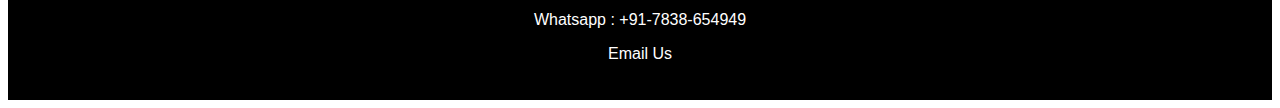
<file: unit_6/index.html>
<!DOCTYPE html>
<html>
	<head>
		<title> Farm Fresh Milk </title>

		<link rel="stylesheet" type="text/css" href="CSS/style.css">
	</head>
	<body>
		<div class"wrapper">
		<header>
			<img src="Images/iOrganic logo.png" alt="iOrganic logo" title="iOrganic logo" id="logo">
			<nav id="nav">
				<a href="#" class="nav">Home</a>
				<a href="#" class="nav">About </a>
				<a href="#" class="nav">Products</a>
				<a href="#" class="nav">Quick Bill Pay</a>
				<a href="#" class="nav">Blog</a>
				<a href="#" class="nav">Book Your Milk</a>
			</nav>
		</header>
			<section>
				<img src="Images/Smiling Children .jpg" alt="Smiling Children" title="We Love Milk!" id="introduction">
				<h1> Its Love at First Taste! </h1>
				<h2>The best tasting milk you have ever had </h2>	
				<a href="#">Try it Now</a>
			</section>
		<main>
			<article class="black">
				<h2>FARM FRESH COW MILK</h2>
				<p>iOrganic milk has a rich taste, creamy texture and an enchanting aroma that many of you might have forgotten due to dependence on poor quality packet milk.</p>
			</article >
			<section id="description_two" class="clearfix">
				<div class="description_two_block1">
					<img src="Images/Hi-Tech-Farm.png">
					<p>ISO & FSSAI certified farm spread over 10 acres, designed with amenities for ultimate cow care & comfort.</p>
				</div>
				<div class="description_two_block1">
					<img src="Images/Gro-Our-Own-Feed.png">
					<p>Cattle feed grown across 80 acres of land, ensuring the milk we produce is 100% pesticide and toxin free.</p>
				</div>
				<div class="description_two_block2">
					<img src="Images/Touch-Free-Milking.png">
					<p>Milking is done using automatic Bio-Secure Parlour, ensuring zero human touch all the way from grass to glass.</p>
				</div>
				<div class="description_two_block2">
					<img src="Images/Bottled-Fresh-Everyday.png">
					<p>Rapidly chilled to 4°C and bottled fresh in biologically safe glass bottles to retain quality & freshness.</p>
				</div>
				<div class="description_two_block3">
					<img src="Images/Zero-Adulteration.png">
					<p>Milk only comes from our own dairy farms and is not collected from unknown sources, ensuring 100% Purity.</p>
				</div>
				<div class="description_two_block3">
					<img src="Images/Quick-Home-Delivery.png">
					<p>To ensure best quality and taste, Milk is delivered to your home under a cold chain within 8 hrs of milking.</p>
				</div>
			</section>
			<article class="clearfix">
				<img src="Images/Open Pour Enjoy .jpg" id="enjoying">
				<section id="enjoying_text"> 
					<h2>Our Farm</h2>
					<p> "We think milk, we think Cows!" Our State-of-the-art dairy farm is exquisitely designed for ultimate cow care and comfort. Compassionate animal care is the key principle of our advanced dairy farming practices.</p>
					<p> With so much care and love, our cows remain healthy and happy and give milk that is of superior quality! </p>
					<a href="#">SEE OUR FARM VIDEO OR BOOK A VISIT</a>
				</section>
			</article>
			<img src="Images/No Preservatives.jpeg">
			<article class="black">
				<h2>The Freshest No-Boil Milk!</h2>
				<p>iOrganic Pure Cow Milk is the safest & healthiest milk you can get. It remains untouched by human hands from the time it's milked, till the bottle is sealed! Naturally rich in nutrients, the milk we bring you is completely Fresh, Pure & Healthy! Moreover our In-line Pasteurization process makes milk safe to drink right out of the bottle without compromising on freshness and nutritional value. <a href="#">LEARN MORE</a></p>
				<h3>Just The Way It's Meant To Be.</h3>
				<p>With cow milk being closest to mother's milk, it is most recommended for consumption across all age groups, especially for young children.</p>
			</article>
			<figure id="benefits" class="clearfix">
				<div class="benefits">
					<img src="Images/iOrganic-Omega3.jpg">
					<p>Immunity booster for the whole family</p>
				</div>
				<div class="benefits">
					<img src="Images/High CLA.jpg">
				<p>Ideal for expecting mothers</p>
				</div>
			</figure>
		</main>
		<footer>
			<h3><a href="#">Subscribe to Our Newsletter</a></h3>
			<p>Sign Up with Your Email Address to receive daily offers and  discounts!</p> 
			<h3>Get in Touch!</h3>
			<p>Call : +91-11-6549-4949</p>
			<p>Message : +91-9643-654949</p>
			<p>Whatsapp : +91-7838-654949</p>
			<p><a href="mailto:contact@iorganic.co.in"> Email Us</p>
		</footer>
		</div>
		</body>
</html>
</file>
<file: unit_1/css/style.css>
body {
	background-color: orange;
	color: purple;
}
</file>
<file: unit_3/CSS/style.css>
@import url('https://fonts.googleapis.com/css?family=Love+Ya+Like+A+Sister|Raleway')

* {
	margin: 0;
	padding:0;
}

header {
	background-color: #000000
}

footer {
	color: #FFFFFF;
	background-color: #000000;
	padding:25px;
}

body {
	text-align: center;
}

h1, h2, h3 {
	font-family: 'Love Ya Like A Sister', cursive;
}

p {
	font-family: 'Raleway', sans-serif;
}
</file>
<file: unit_5/CSS/style.css>
@import url('https://fonts.googleapis.com/css?family=Love+Ya+Like+A+Sister|Raleway')

* {
	margin: 0;
	padding:0;
}

header {
	background-color: #FFED74;
	border: 1px black solid;
	padding: 20px;
}
nav {
	background-color: #E8C66A;
	border: 1px black solid;
	padding: 20px;
}
article {
	background-color: #E89C6C;
	border: 1px black solid;
	padding: 20px;
}
section {
	background-color: #FFE2B8;
	border: 1px black solid;
	padding: 20px;
}
footer {
	background-color: #FF957E;
	border:1px black solid;
	padding:20px;
}

body {
	text-align: center;
}

h1, h2, h3 {
	font-family: 'Love Ya Like A Sister', cursive;
}

p {
	font-family: 'Raleway', sans-serif;
}
</file>
<file: unit_6/CSS/style.css>
@import url('https://fonts.googleapis.com/css?family=Love+Ya+Like+A+Sister|Raleway')

}

header {
	border: 1px black solid;
	padding: 20px;
}
nav {
	background-color: #0cc722;
	border: 1px black solid;
	padding: 40px;
}
.nav {
	background-color: black
	font-size: 20px;
	padding: 40px;
}

.nav:hover{
	background-color: black;
}
a {
	color: #FFFFFF;
	text-decoration:none;
}
}
#description_two{
	background-color: white
}

#enjoying{
	display: inline-block;
	float: left;
}
#enjoying_text{
	display: inline-block;
	float: right;
	width: 40%;
	padding: 10px;
	text-align: center;
	font-size: 20px;
}
article {
	border: 1px black solid;
	padding: 20px;
	background-color: black;
	color: white;
}
footer {
	border:1px black solid;
	padding:20px;
	background-color: black;
	color: white;
}

body {
	text-align: center;
	font-family: 'Raleway', sans-serif;
}

h1, h2, h3 {
	font-family: 'Love Ya Like A Sister', cursive;
}


#benefits{
	border: 1px black solid
	padding; 20px
}

.benefits{
	float: left;
	width: 50%;
}

.clearfix:after {
	visibility: hidden;
	display: block;
	font-size: 0;
	content: " ";
	clear: both;
	height: 0;
}
</file>
